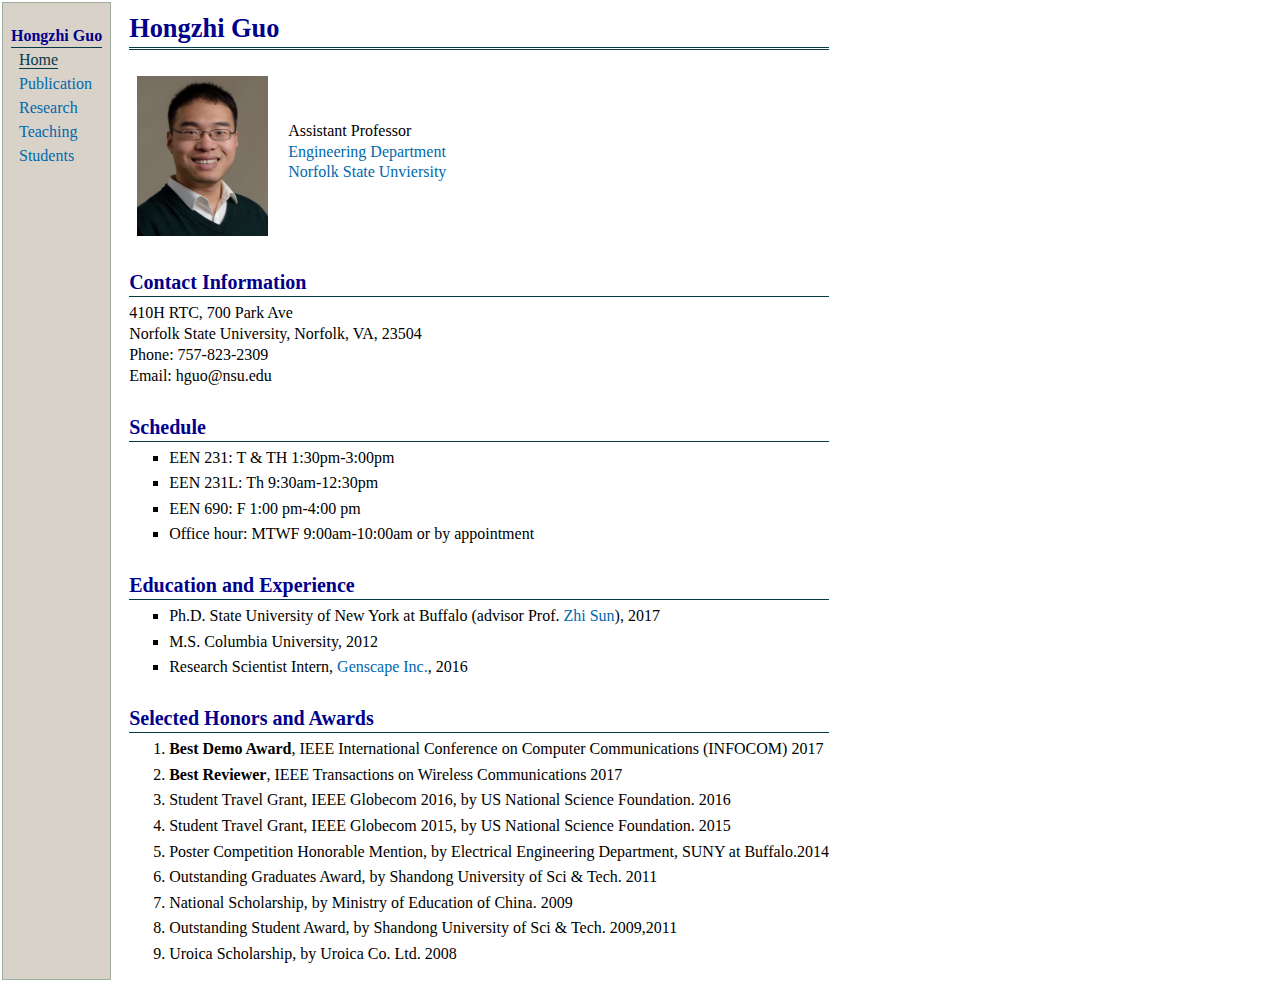
<file: index.html>
<!DOCTYPE html PUBLIC "-//W3C//DTD XHTML 1.1//EN"
  "http://www.w3.org/TR/xhtml11/DTD/xhtml11.dtd">
<html xmlns="http://www.w3.org/1999/xhtml" xml:lang="en">
<head>
<meta name="generator" content="jemdoc, see http://jemdoc.jaboc.net/" />
<meta http-equiv="Content-Type" content="text/html;charset=utf-8" />
<link rel="stylesheet" href="jemdoc.css" type="text/css" />
<title>Hongzhi Guo</title>
</head>
<body>
<table summary="Table for page layout." id="tlayout">
<tr valign="top">
<td id="layout-menu">
<div class="menu-category">Hongzhi Guo</div>
<div class="menu-item"><a href="index.html" class="current">Home</a></div>
<div class="menu-item"><a href="publications.html">Publication</a></div>
<div class="menu-item"><a href="research.html">Research</a></div>
<div class="menu-item"><a href="teaching.html">Teaching</a></div>
<div class="menu-item"><a href="students.html">Students</a></div>
</td>
<td id="layout-content">
<div id="toptitle">
<h1>Hongzhi Guo</h1>
</div>
<table class="imgtable"><tr><td>
<img src="hg.jpg" alt="alt text" width="131px" height="160px" />&nbsp;</td>
<td align="left"><p>Assistant Professor <br />
<a href="https://www.nsu.edu/engineering">Engineering Department</a> <br />
<a href="https://www.nsu.edu/">Norfolk State Unviersity</a><br /></p>
</td></tr></table>
<h2>Contact Information</h2>
<p>410H RTC, 700 Park Ave<br />
Norfolk State University, Norfolk, VA, 23504<br /> 
Phone: 757-823-2309 <br />
Email: hguo@nsu.edu <br /></p>
<h2>Schedule</h2>
<ul>
<li><p>EEN 231: T &amp; TH 1:30pm-3:00pm</p>
</li>
<li><p>EEN 231L: Th 9:30am-12:30pm</p>
</li>
<li><p>EEN 690: F 1:00 pm-4:00 pm</p>
</li>
<li><p>Office hour: MTWF 9:00am-10:00am or by appointment</p>
</li>
</ul>
<h2>Education and Experience</h2>
<ul>
<li><p>Ph.D. State University of New York at Buffalo (advisor Prof. <a href="http://www.acsu.buffalo.edu/~zhisun/">Zhi Sun</a>), 2017</p>
</li>
<li><p>M.S. Columbia University, 2012</p>
</li>
<li><p>Research Scientist Intern, <a href="http://www.genscape.com/">Genscape Inc.</a>, 2016</p>
</li>
</ul>
<h2>Selected Honors and Awards</h2>
<ol>
<li><p><b>Best Demo Award</b>, IEEE International Conference on Computer Communications (INFOCOM) 2017</p>
</li>
<li><p><b>Best Reviewer</b>, IEEE Transactions on Wireless Communications 2017</p>
</li>
<li><p>Student Travel Grant, IEEE Globecom 2016, by US National Science Foundation. 2016</p>
</li>
<li><p>Student Travel Grant, IEEE Globecom 2015, by US National Science Foundation. 2015</p>
</li>
<li><p>Poster Competition Honorable Mention, by Electrical Engineering Department, SUNY at Buffalo.2014</p>
</li>
<li><p>Outstanding Graduates Award,  by Shandong University of Sci &amp; Tech. 2011</p>
</li>
<li><p>National Scholarship,  by Ministry of Education of China. 2009</p>
</li>
<li><p>Outstanding Student Award,  by Shandong University of Sci &amp; Tech. 2009,2011</p>
</li>
<li><p>Uroica Scholarship,  by Uroica Co. Ltd.  2008 </p>
</li>
</ol>
</td>
</tr>
</table>
</body>
</html>
</file>
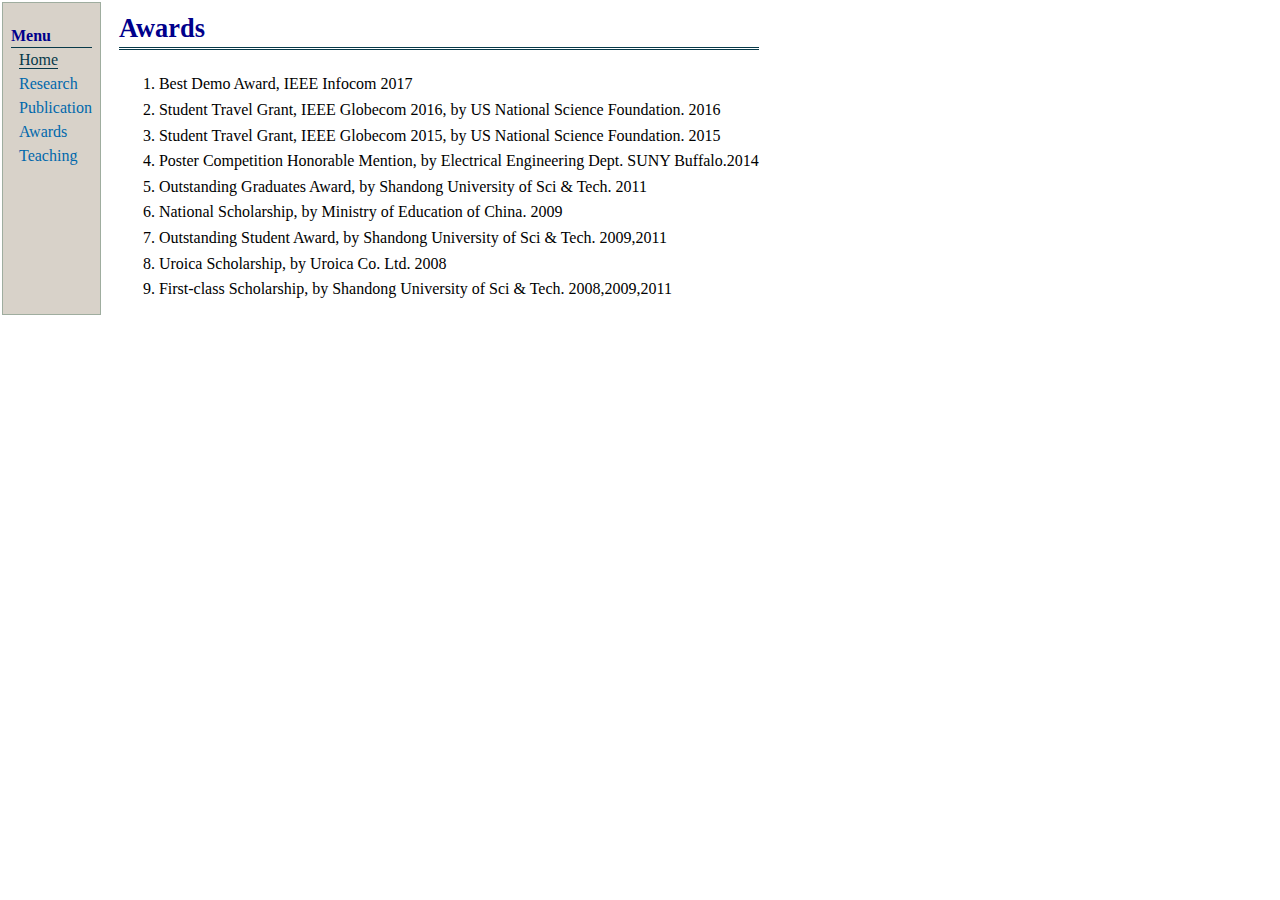
<file: awards.html>
<!DOCTYPE html PUBLIC "-//W3C//DTD XHTML 1.1//EN"
  "http://www.w3.org/TR/xhtml11/DTD/xhtml11.dtd">
<html xmlns="http://www.w3.org/1999/xhtml" xml:lang="en">
<head>
<meta name="generator" content="jemdoc, see http://jemdoc.jaboc.net/" />
<meta http-equiv="Content-Type" content="text/html;charset=utf-8" />
<link rel="stylesheet" href="jemdoc.css" type="text/css" />
<title>Awards</title>
</head>
<body>
<table summary="Table for page layout." id="tlayout">
<tr valign="top">
<td id="layout-menu">
<div class="menu-category">Menu</div>
<div class="menu-item"><a href="index.html" class="current">Home</a></div>
<div class="menu-item"><a href="research.html">Research</a></div>
<div class="menu-item"><a href="publications.html">Publication</a></div>
<div class="menu-item"><a href="awards.html">Awards</a></div>
<div class="menu-item"><a href="teaching.html">Teaching</a></div>
</td>
<td id="layout-content">
<div id="toptitle">
<h1>Awards</h1>
</div>
<ol>
<li><p>Best Demo Award, IEEE Infocom 2017</p>
</li>
<li><p>Student Travel Grant, IEEE Globecom 2016, by US National Science Foundation. 2016</p>
</li>
<li><p>Student Travel Grant, IEEE Globecom 2015, by US National Science Foundation. 2015</p>
</li>
<li><p>Poster Competition Honorable Mention, by Electrical Engineering Dept. SUNY Buffalo.2014</p>
</li>
<li><p>Outstanding Graduates Award,  by Shandong University of Sci &amp; Tech. 2011</p>
</li>
<li><p>National Scholarship,  by Ministry of Education of China. 2009</p>
</li>
<li><p>Outstanding Student Award,  by Shandong University of Sci &amp; Tech. 2009,2011</p>
</li>
<li><p>Uroica Scholarship,  by Uroica Co. Ltd.  2008</p>
</li>
<li><p>First-class Scholarship,  by Shandong University of Sci &amp; Tech. 2008,2009,2011</p>
</li>
</ol>
</td>
</tr>
</table>
</body>
</html>
</file>
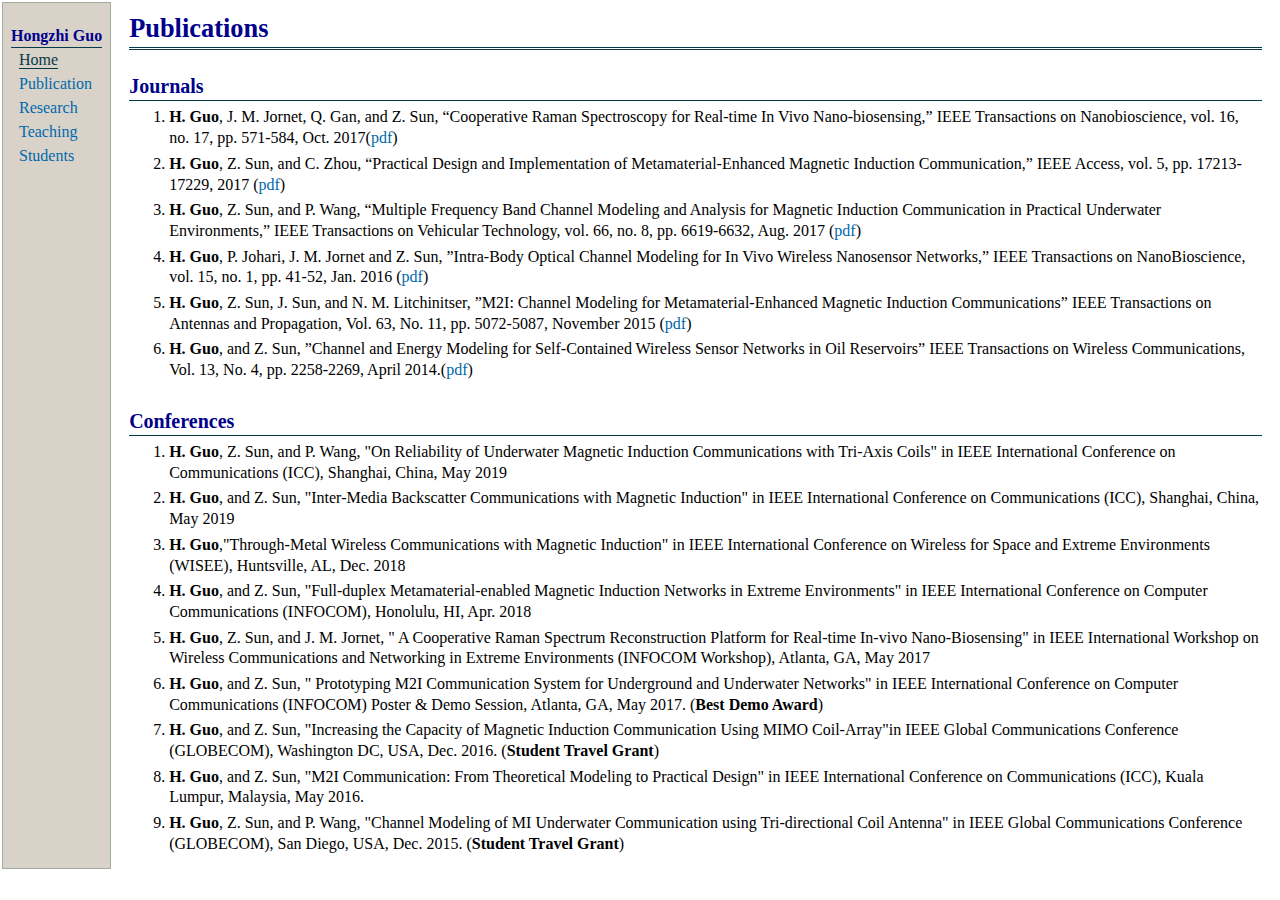
<file: publications.html>
<!DOCTYPE html PUBLIC "-//W3C//DTD XHTML 1.1//EN"
  "http://www.w3.org/TR/xhtml11/DTD/xhtml11.dtd">
<html xmlns="http://www.w3.org/1999/xhtml" xml:lang="en">
<head>
<meta name="generator" content="jemdoc, see http://jemdoc.jaboc.net/" />
<meta http-equiv="Content-Type" content="text/html;charset=utf-8" />
<link rel="stylesheet" href="jemdoc.css" type="text/css" />
<title>Publications</title>
</head>
<body>
<table summary="Table for page layout." id="tlayout">
<tr valign="top">
<td id="layout-menu">
<div class="menu-category">Hongzhi Guo</div>
<div class="menu-item"><a href="index.html" class="current">Home</a></div>
<div class="menu-item"><a href="publications.html">Publication</a></div>
<div class="menu-item"><a href="research.html">Research</a></div>
<div class="menu-item"><a href="teaching.html">Teaching</a></div>
<div class="menu-item"><a href="students.html">Students</a></div>
</td>
<td id="layout-content">
<div id="toptitle">
<h1>Publications</h1>
</div>
<h2>Journals</h2>
<ol>
<li><p><b>H. Guo</b>, J. M. Jornet, Q. Gan, and Z. Sun, “Cooperative Raman Spectroscopy for Real-time In Vivo Nano-biosensing,” IEEE Transactions on Nanobioscience, vol. 16, no. 17, pp. 571-584, Oct. 2017(<a href="hg_2017e.pdf">pdf</a>)</p>
</li>
<li><p><b>H. Guo</b>, Z. Sun, and C. Zhou, “Practical Design and Implementation of Metamaterial-Enhanced Magnetic Induction Communication,” IEEE Access, vol. 5, pp. 17213-17229, 2017 (<a href="hg_2017d.pdf">pdf</a>)</p>
</li>
<li><p><b>H. Guo</b>, Z. Sun, and P. Wang, “Multiple Frequency Band Channel Modeling and Analysis for Magnetic Induction Communication in Practical Underwater Environments,” IEEE Transactions on Vehicular Technology, vol. 66, no. 8, pp. 6619-6632, Aug. 2017 (<a href="hg_2017a.pdf">pdf</a>)</p>
</li>
<li><p><b>H. Guo</b>, P. Johari, J. M. Jornet and Z. Sun, ”Intra-Body Optical Channel Modeling for In Vivo Wireless Nanosensor Networks,” IEEE Transactions on NanoBioscience, vol. 15, no. 1, pp. 41-52, Jan. 2016 (<a href="hg_2016a.pdf">pdf</a>)</p>
</li>
<li><p><b>H. Guo</b>, Z. Sun, J. Sun, and N. M. Litchinitser, ”M2I: Channel Modeling for Metamaterial-Enhanced Magnetic Induction Communications” IEEE Transactions on Antennas and Propagation, Vol. 63, No. 11, pp. 5072-5087, November 2015 (<a href="hg_2015b.pdf">pdf</a>)</p>
</li>
<li><p><b>H. Guo</b>, and Z. Sun, ”Channel and Energy Modeling for Self-Contained Wireless Sensor Networks in Oil Reservoirs” IEEE Transactions on Wireless Communications, Vol. 13, No. 4, pp. 2258-2269, April 2014.(<a href="hg_2014a.pdf">pdf</a>)</p>
</li>
</ol>
<h2>Conferences</h2>
<ol>
<li><p><b>H. Guo</b>, Z. Sun, and P. Wang, "On Reliability of Underwater Magnetic Induction Communications with Tri-Axis Coils" in  IEEE International Conference on Communications (ICC), Shanghai, China, May 2019</p>
</li>
<li><p><b>H. Guo</b>, and Z. Sun, "Inter-Media Backscatter Communications with Magnetic Induction" in  IEEE International Conference on Communications (ICC), Shanghai, China, May 2019</p>
</li>
<li><p><b>H. Guo</b>,"Through-Metal Wireless Communications with Magnetic Induction" in IEEE International Conference on Wireless for Space and Extreme Environments (WISEE), Huntsville, AL, Dec. 2018</p>
</li>
<li><p><b>H. Guo</b>, and Z. Sun, "Full-duplex Metamaterial-enabled Magnetic Induction Networks in Extreme Environments" in IEEE International Conference on Computer Communications (INFOCOM), Honolulu, HI,  Apr. 2018</p>
</li>
<li><p><b>H. Guo</b>, Z. Sun, and J. M. Jornet, " A Cooperative Raman Spectrum Reconstruction Platform for Real-time In-vivo Nano-Biosensing" in IEEE International Workshop on Wireless Communications and Networking in Extreme Environments (INFOCOM Workshop), Atlanta, GA, May 2017</p>
</li>
<li><p><b>H. Guo</b>, and Z. Sun, " Prototyping M2I Communication System for Underground and Underwater Networks" in IEEE International Conference on Computer Communications (INFOCOM) Poster & Demo Session, Atlanta, GA, May 2017. (<b>Best Demo Award</b>) </p>
</li>
<li><p><b>H. Guo</b>, and Z. Sun, "Increasing the Capacity of Magnetic Induction Communication Using MIMO Coil-Array"in IEEE Global Communications Conference (GLOBECOM), Washington DC, USA, Dec. 2016. (<b>Student Travel Grant</b>) </p>
</li>
<li><p><b>H. Guo</b>, and Z. Sun, "M2I Communication: From Theoretical Modeling to Practical Design" in IEEE International Conference on Communications (ICC), Kuala Lumpur, Malaysia, May 2016.</p>
</li>
<li><p><b>H. Guo</b>, Z. Sun, and P. Wang, "Channel Modeling of MI Underwater Communication using Tri-directional Coil Antenna" in IEEE Global Communications Conference (GLOBECOM), San Diego, USA, Dec. 2015. (<b>Student Travel Grant</b>) </p>
</li>
</ol>
</td>
</tr>
</table>
</body>
</html>
</file>
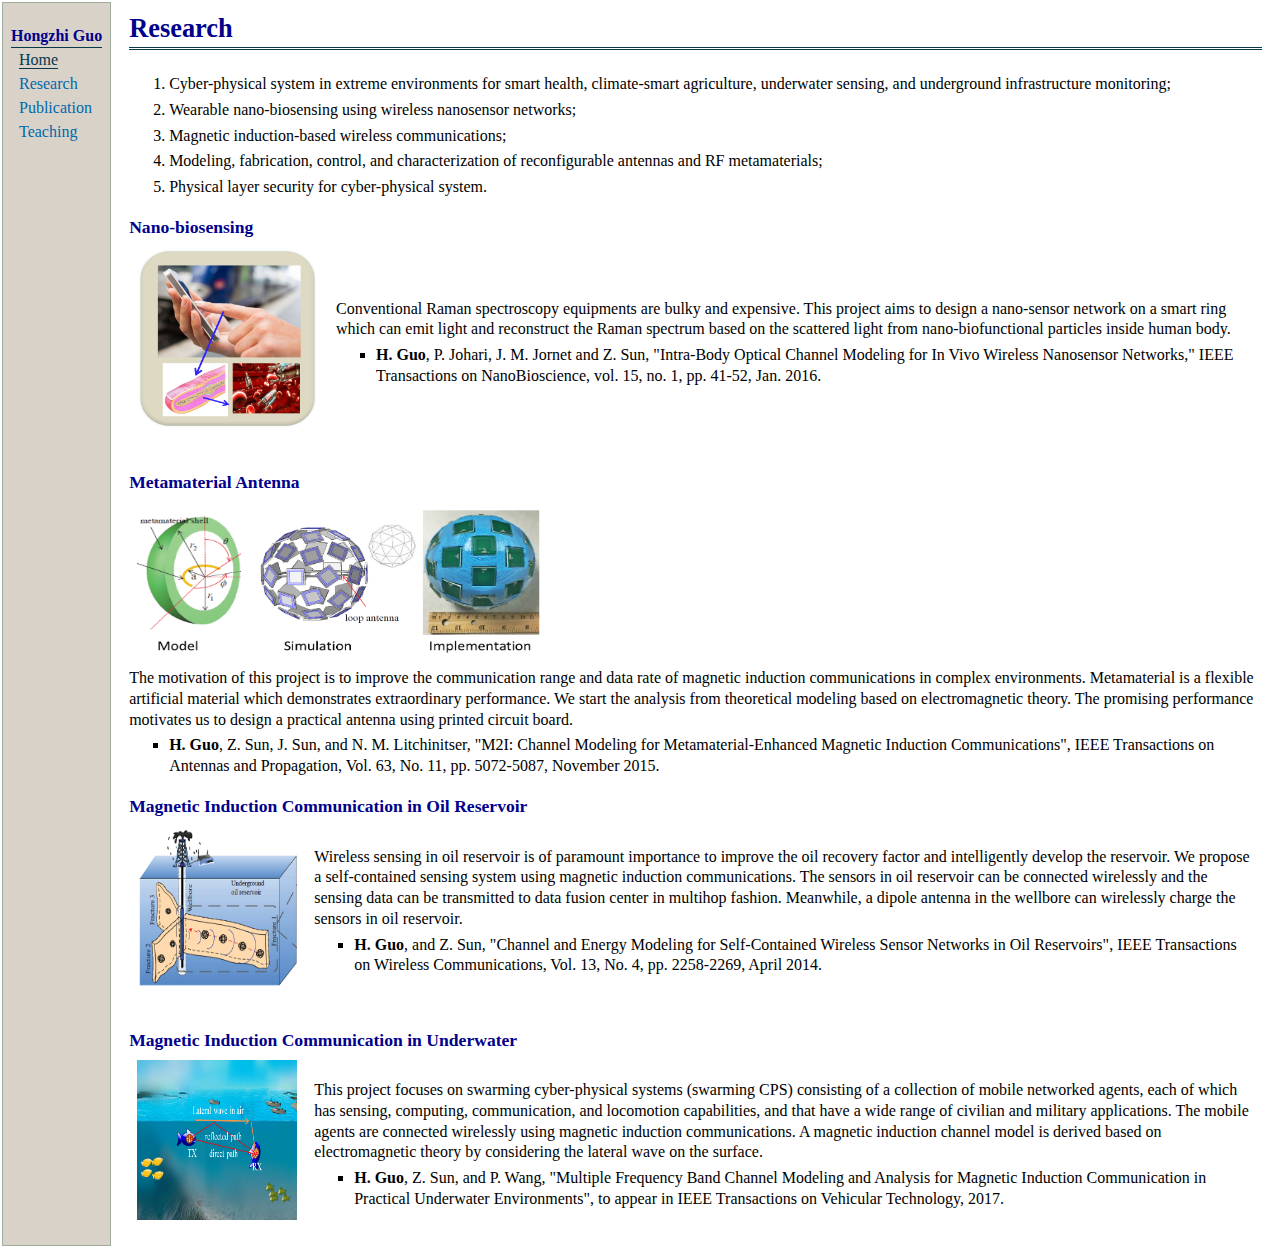
<file: research.html>
<!DOCTYPE html PUBLIC "-//W3C//DTD XHTML 1.1//EN"
  "http://www.w3.org/TR/xhtml11/DTD/xhtml11.dtd">
<html xmlns="http://www.w3.org/1999/xhtml" xml:lang="en">
<head>
<meta name="generator" content="jemdoc, see http://jemdoc.jaboc.net/" />
<meta http-equiv="Content-Type" content="text/html;charset=utf-8" />
<link rel="stylesheet" href="jemdoc.css" type="text/css" />
<title>Research</title>
</head>
<body>
<table summary="Table for page layout." id="tlayout">
<tr valign="top">
<td id="layout-menu">
<div class="menu-category">Hongzhi Guo</div>
<div class="menu-item"><a href="index.html" class="current">Home</a></div>
<div class="menu-item"><a href="research.html">Research</a></div>
<div class="menu-item"><a href="publications.html">Publication</a></div>
<div class="menu-item"><a href="teaching.html">Teaching</a></div>
</td>
<td id="layout-content">
<div id="toptitle">
<h1>Research</h1>
</div>
<ol>
<li><p>Cyber-physical system in extreme environments for smart health, climate-smart agriculture, underwater sensing, and underground infrastructure monitoring;</p>
</li>
<li><p>Wearable nano-biosensing using wireless nanosensor networks;</p>
</li>
<li><p>Magnetic induction-based wireless communications;</p>
</li>
<li><p>Modeling, fabrication, control, and characterization of reconfigurable antennas and RF metamaterials;</p>
</li>
<li><p>Physical layer security for cyber-physical system.</p>
</li>
</ol>
<h3>Nano-biosensing </h3>
<table class="imgtable"><tr><td>
<img src="intra_body.png" alt="alt text" width="181px" height="181px" />&nbsp;</td>
<td align="left"><p>Conventional Raman spectroscopy equipments are bulky and expensive. This project aims to design a nano-sensor network on a smart ring which can emit light and reconstruct the Raman spectrum based on the scattered light from nano-biofunctional particles inside human body. 
<br /></p>
<ul>
<li><p><b>H. Guo</b>, P. Johari, J. M. Jornet and Z. Sun, "Intra-Body Optical Channel Modeling for In Vivo Wireless Nanosensor Networks," IEEE Transactions on NanoBioscience, vol. 15, no. 1, pp. 41-52, Jan. 2016.</p>
</li>
</ul>
</td></tr></table>
<h3>Metamaterial Antenna</h3>
<table class="imgtable"><tr><td>
<img src="meta.png" alt="alt text" width="451px" height="160px" />&nbsp;</td>
<td align="left"></td></tr></table>
<p>The motivation of this project is to improve the communication range and data rate of magnetic induction communications in complex environments. Metamaterial is a flexible artificial material which demonstrates extraordinary performance. We start the analysis from theoretical modeling based on electromagnetic theory. The promising performance motivates us to design a practical antenna using printed circuit board.  
<br /></p>
<ul>
<li><p><b>H. Guo</b>, Z. Sun, J. Sun, and N. M. Litchinitser, "M2I: Channel Modeling for Metamaterial-Enhanced Magnetic Induction Communications", IEEE Transactions on Antennas and Propagation, Vol. 63, No. 11, pp. 5072-5087, November 2015. </p>
</li>
</ul>
<h3>Magnetic Induction Communication in Oil Reservoir</h3>
<table class="imgtable"><tr><td>
<img src="OIL.png" alt="alt text" width="160px" height="160px" />&nbsp;</td>
<td align="left"><p>Wireless sensing in oil reservoir is of paramount importance to improve the oil recovery factor and intelligently develop the reservoir. We propose a self-contained sensing system using magnetic induction communications. The sensors in oil reservoir can be connected wirelessly and the sensing data can be transmitted to data fusion center in multihop fashion. Meanwhile, a dipole antenna in the wellbore can wirelessly charge the sensors in oil reservoir.   
<br /></p>
<ul>
<li><p><b>H. Guo</b>, and Z. Sun, "Channel and Energy Modeling for Self-Contained Wireless Sensor Networks in Oil Reservoirs", IEEE Transactions on Wireless Communications, Vol. 13, No. 4, pp. 2258-2269, April 2014. </p>
</li>
</ul>
</td></tr></table>
<h3>Magnetic Induction Communication in Underwater</h3>
<table class="imgtable"><tr><td>
<img src="underwater.png" alt="alt text" width="160px" height="160px" />&nbsp;</td>
<td align="left"><p>This project focuses on swarming cyber-physical systems (swarming CPS) consisting of a collection of mobile networked agents, each of which has sensing, computing, communication, and locomotion capabilities, and that have a wide range of civilian and military applications. The mobile agents are connected wirelessly using magnetic induction communications. A  magnetic induction channel model is derived based on electromagnetic theory by considering the lateral wave on the surface.    
<br /></p>
<ul>
<li><p><b>H. Guo</b>, Z. Sun, and P. Wang, "Multiple Frequency Band Channel Modeling and Analysis for Magnetic Induction Communication in Practical Underwater Environments", to appear in IEEE Transactions on Vehicular Technology, 2017. </p>
</li>
</ul>
</td></tr></table>
</td>
</tr>
</table>
</body>
</html>
</file>
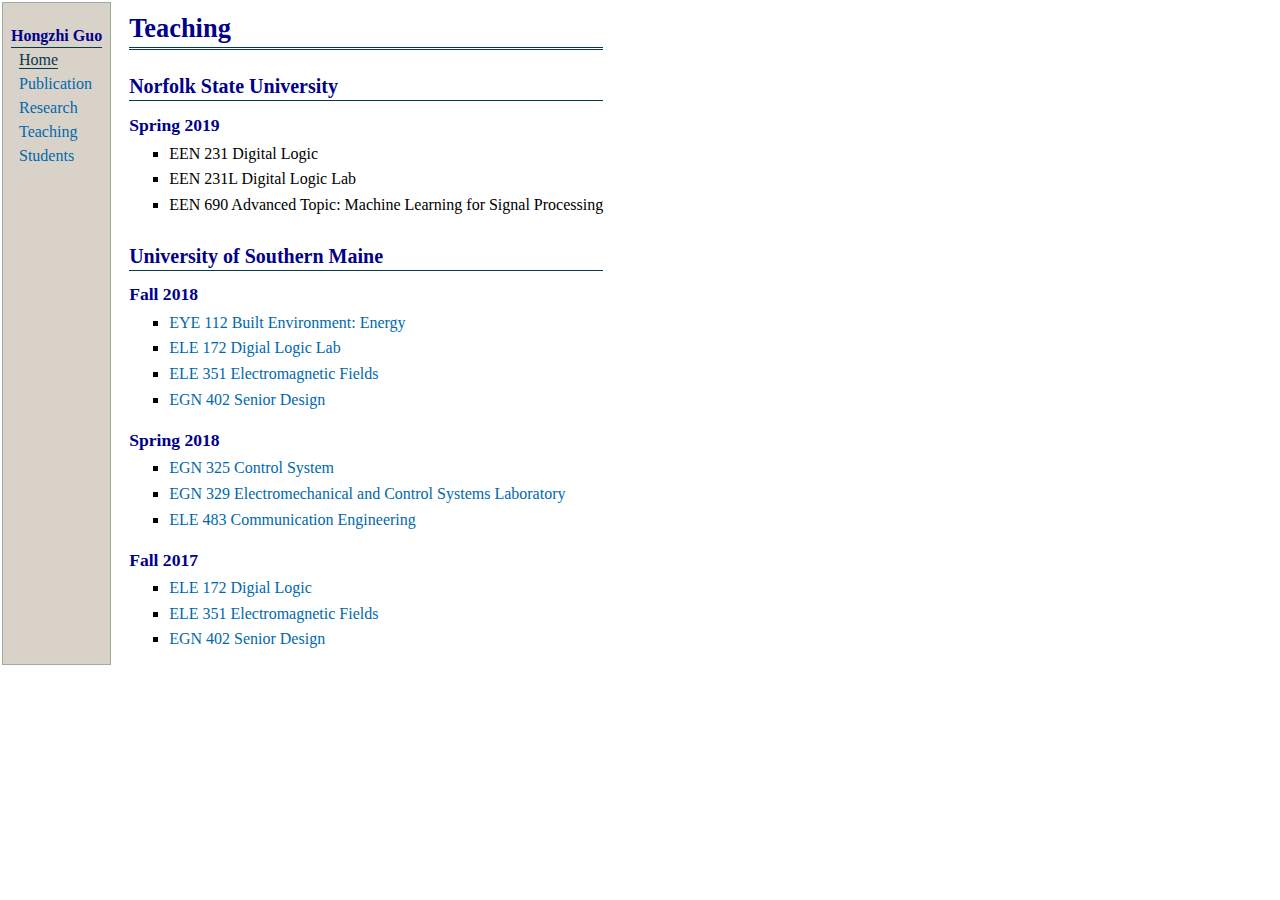
<file: teaching.html>
<!DOCTYPE html PUBLIC "-//W3C//DTD XHTML 1.1//EN"
  "http://www.w3.org/TR/xhtml11/DTD/xhtml11.dtd">
<html xmlns="http://www.w3.org/1999/xhtml" xml:lang="en">
<head>
<meta name="generator" content="jemdoc, see http://jemdoc.jaboc.net/" />
<meta http-equiv="Content-Type" content="text/html;charset=utf-8" />
<link rel="stylesheet" href="jemdoc.css" type="text/css" />
<title>Teaching</title>
</head>
<body>
<table summary="Table for page layout." id="tlayout">
<tr valign="top">
<td id="layout-menu">
<div class="menu-category">Hongzhi Guo</div>
<div class="menu-item"><a href="index.html" class="current">Home</a></div>
<div class="menu-item"><a href="publications.html">Publication</a></div>
<div class="menu-item"><a href="research.html">Research</a></div>
<div class="menu-item"><a href="teaching.html">Teaching</a></div>
<div class="menu-item"><a href="students.html">Students</a></div>
</td>
<td id="layout-content">
<div id="toptitle">
<h1>Teaching</h1>
</div>
<h2>Norfolk State University</h2>
<h3>Spring 2019</h3>
<ul>
<li><p>EEN 231 Digital Logic</p>
</li>
<li><p>EEN 231L Digital Logic Lab</p>
</li>
<li><p>EEN 690 Advanced Topic: Machine Learning for Signal Processing </p>
</li>
</ul>
<h2>University of Southern Maine</h2>
<h3>Fall 2018</h3>
<ul>
<li><p><a href="schedule.pdf">EYE 112 Built Environment: Energy</a></p>
</li>
<li><p><a href="usm172f18.html">ELE 172 Digial Logic Lab</a></p>
</li>
<li><p><a href="usm351f18.html">ELE 351 Electromagnetic Fields</a></p>
</li>
<li><p><a href="usm402f18.html">EGN 402 Senior Design</a></p>
</li>
</ul>
<h3>Spring 2018</h3>
<ul>
<li><p><a href="usm325s18.html">EGN 325 Control System</a></p>
</li>
<li><p><a href="usm329s18.html">EGN 329 Electromechanical and Control Systems Laboratory</a></p>
</li>
<li><p><a href="usm483s18.html">ELE 483 Communication Engineering</a></p>
</li>
</ul>
<h3>Fall 2017</h3>
<ul>
<li><p><a href="usm172f17.html">ELE 172 Digial Logic</a></p>
</li>
<li><p><a href="usm351f17.html">ELE 351 Electromagnetic Fields</a></p>
</li>
<li><p><a href="usm402f17.html">EGN 402 Senior Design</a></p>
</li>
</ul>
</td>
</tr>
</table>
</body>
</html>
</file>
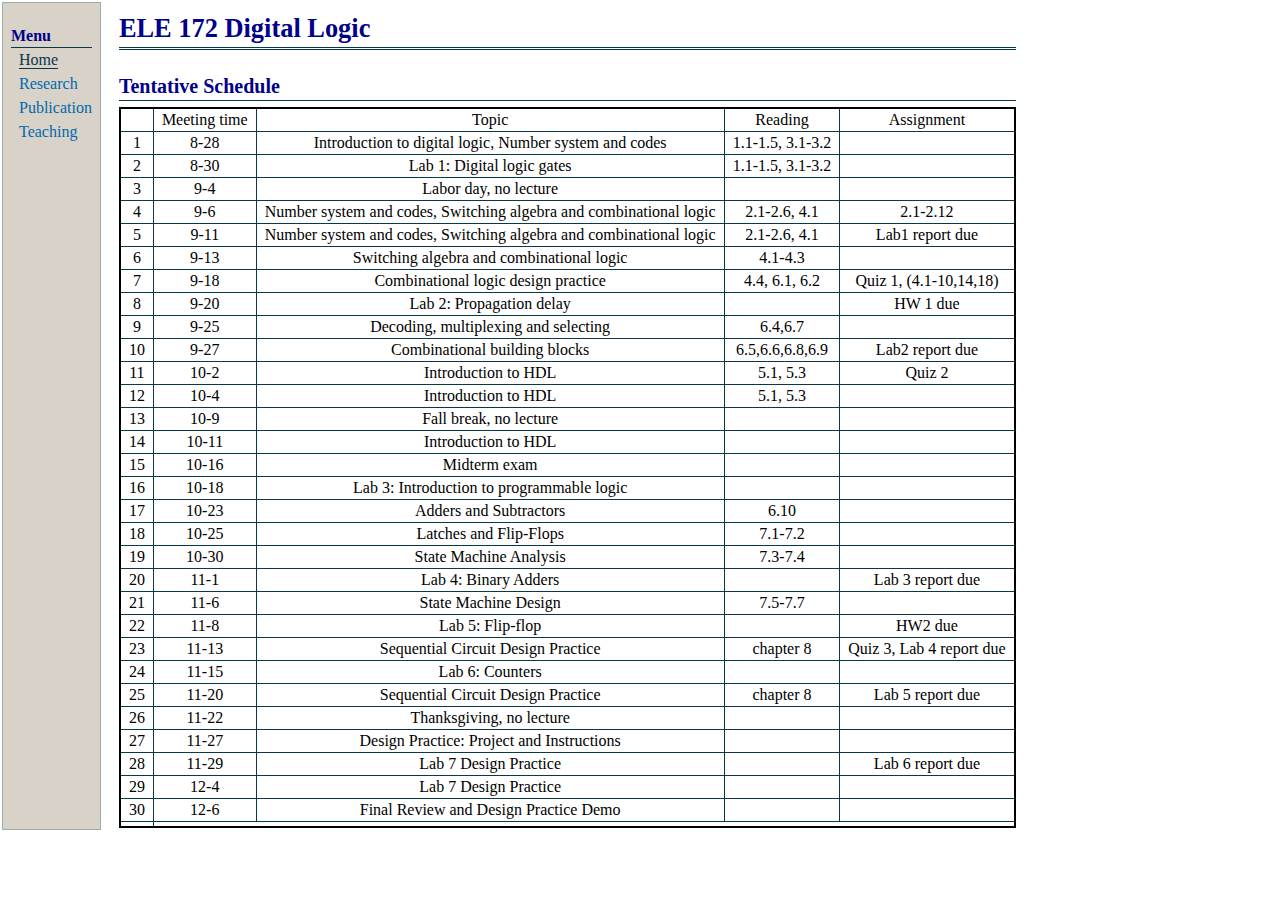
<file: usm172f17.html>
<!DOCTYPE html PUBLIC "-//W3C//DTD XHTML 1.1//EN"
  "http://www.w3.org/TR/xhtml11/DTD/xhtml11.dtd">
<html xmlns="http://www.w3.org/1999/xhtml" xml:lang="en">
<head>
<meta name="generator" content="jemdoc, see http://jemdoc.jaboc.net/" />
<meta http-equiv="Content-Type" content="text/html;charset=utf-8" />
<link rel="stylesheet" href="jemdoc.css" type="text/css" />
<title>ELE 172 Digital Logic</title>
</head>
<body>
<table summary="Table for page layout." id="tlayout">
<tr valign="top">
<td id="layout-menu">
<div class="menu-category">Menu</div>
<div class="menu-item"><a href="index.html" class="current">Home</a></div>
<div class="menu-item"><a href="research.html">Research</a></div>
<div class="menu-item"><a href="publications.html">Publication</a></div>
<div class="menu-item"><a href="teaching.html">Teaching</a></div>
</td>
<td id="layout-content">
<div id="toptitle">
<h1>ELE 172 Digital Logic</h1>
</div>
<h2>Tentative Schedule</h2>
<table id="Schedule">
<tr class="r1"><td class="c1"></td><td class="c2">Meeting time  </td><td class="c3"> Topic </td><td class="c4">  Reading</td><td class="c5">Assignment</td></tr>
<tr class="r2"><td class="c1">1</td><td class="c2">8-28 </td><td class="c3"> Introduction to digital logic, Number system and codes</td><td class="c4"> 1.1-1.5, 3.1-3.2</td><td class="c5">   </td></tr>
<tr class="r3"><td class="c1">2</td><td class="c2">8-30 </td><td class="c3"> Lab 1: Digital logic gates</td><td class="c4"> 1.1-1.5, 3.1-3.2  </td><td class="c5"> </td></tr>
<tr class="r4"><td class="c1">3</td><td class="c2">9-4  </td><td class="c3">  Labor day, no lecture </td><td class="c4">  </td><td class="c5">  </td></tr>
<tr class="r5"><td class="c1">4</td><td class="c2">9-6  </td><td class="c3"> Number system and codes, Switching algebra and combinational logic</td><td class="c4"> 2.1-2.6, 4.1 </td><td class="c5"> 2.1-2.12</td></tr>
<tr class="r6"><td class="c1"> 5</td><td class="c2">9-11 </td><td class="c3"> Number system and codes, Switching algebra and combinational logic </td><td class="c4"> 2.1-2.6, 4.1  </td><td class="c5">  Lab1 report due </td></tr>
<tr class="r7"><td class="c1">    6</td><td class="c2">9-13  </td><td class="c3">  Switching algebra and combinational logic  </td><td class="c4"> 4.1-4.3</td><td class="c5">  </td></tr>
<tr class="r8"><td class="c1"> 7</td><td class="c2">9-18  </td><td class="c3">  Combinational logic design practice </td><td class="c4"> 4.4, 6.1, 6.2 </td><td class="c5"> Quiz 1, (4.1-10,14,18) </td></tr>
<tr class="r9"><td class="c1"> 8</td><td class="c2">9-20  </td><td class="c3">  Lab 2: Propagation delay </td><td class="c4">  </td><td class="c5"> HW 1 due </td></tr>
<tr class="r10"><td class="c1">9</td><td class="c2">9-25  </td><td class="c3"> Decoding, multiplexing and selecting </td><td class="c4">  6.4,6.7  </td><td class="c5">  </td></tr>
<tr class="r11"><td class="c1">10</td><td class="c2">9-27  </td><td class="c3"> Combinational building blocks  </td><td class="c4"> 6.5,6.6,6.8,6.9 </td><td class="c5"> Lab2 report due</td></tr>
<tr class="r12"><td class="c1">11</td><td class="c2">10-2  </td><td class="c3"> Introduction to HDL  </td><td class="c4"> 5.1, 5.3</td><td class="c5"> Quiz 2 </td></tr>
<tr class="r13"><td class="c1">12</td><td class="c2">10-4  </td><td class="c3"> Introduction to HDL   </td><td class="c4">5.1, 5.3 </td><td class="c5">  </td></tr>
<tr class="r14"><td class="c1">13</td><td class="c2">10-9  </td><td class="c3"> Fall break, no lecture  </td><td class="c4">  </td><td class="c5">  </td></tr>
<tr class="r15"><td class="c1">14</td><td class="c2">10-11  </td><td class="c3"> Introduction to HDL  </td><td class="c4">  </td><td class="c5">  </td></tr>
<tr class="r16"><td class="c1">15</td><td class="c2">10-16  </td><td class="c3"> Midterm exam  </td><td class="c4">  </td><td class="c5">  </td></tr>
<tr class="r17"><td class="c1">16</td><td class="c2">10-18  </td><td class="c3"> Lab 3: Introduction to programmable logic  </td><td class="c4">   </td><td class="c5">  </td></tr>
<tr class="r18"><td class="c1">17</td><td class="c2">10-23  </td><td class="c3"> Adders and Subtractors  </td><td class="c4"> 6.10 </td><td class="c5">  </td></tr>
<tr class="r19"><td class="c1">18</td><td class="c2">10-25  </td><td class="c3"> Latches and Flip-Flops  </td><td class="c4"> 7.1-7.2 </td><td class="c5">  </td></tr>
<tr class="r20"><td class="c1">19</td><td class="c2">10-30  </td><td class="c3"> State Machine Analysis  </td><td class="c4"> 7.3-7.4  </td><td class="c5"> </td></tr>
<tr class="r21"><td class="c1"> 20</td><td class="c2">11-1  </td><td class="c3">  Lab 4: Binary Adders </td><td class="c4"> </td><td class="c5"> Lab 3 report due </td></tr>
<tr class="r22"><td class="c1">21</td><td class="c2">11-6  </td><td class="c3">  State Machine Design </td><td class="c4"> 7.5-7.7 </td><td class="c5">  </td></tr>
<tr class="r23"><td class="c1">22</td><td class="c2">11-8  </td><td class="c3">  Lab 5: Flip-flop </td><td class="c4">  </td><td class="c5"> HW2 due </td></tr>
<tr class="r24"><td class="c1">23</td><td class="c2">11-13  </td><td class="c3"> Sequential Circuit Design Practice  </td><td class="c4"> chapter 8 </td><td class="c5"> Quiz 3, Lab 4 report due </td></tr>
<tr class="r25"><td class="c1">24</td><td class="c2">11-15  </td><td class="c3"> Lab 6: Counters </td><td class="c4">   </td><td class="c5"> </td></tr>
<tr class="r26"><td class="c1">25</td><td class="c2">11-20  </td><td class="c3"> Sequential Circuit Design Practice  </td><td class="c4"> chapter 8  </td><td class="c5"> Lab 5 report due </td></tr>
<tr class="r27"><td class="c1">26</td><td class="c2">11-22  </td><td class="c3"> Thanksgiving, no lecture   </td><td class="c4"> </td><td class="c5">   </td></tr>
<tr class="r28"><td class="c1">27</td><td class="c2">11-27  </td><td class="c3"> Design Practice: Project and Instructions  </td><td class="c4">  </td><td class="c5">  </td></tr>
<tr class="r29"><td class="c1">28</td><td class="c2">11-29  </td><td class="c3"> Lab 7 Design Practice  </td><td class="c4">  </td><td class="c5"> Lab 6 report due </td></tr>
<tr class="r30"><td class="c1">29</td><td class="c2">12-4  </td><td class="c3"> Lab 7 Design Practice  </td><td class="c4">  </td><td class="c5">  </td></tr>
<tr class="r31"><td class="c1">30</td><td class="c2">12-6  </td><td class="c3"> Final Review and Design Practice Demo </td><td class="c4">  </td><td class="c5">  </td></tr>
<tr class="r32"><td class="c1">
</td></tr></table>
</td>
</tr>
</table>
</body>
</html>
</file>
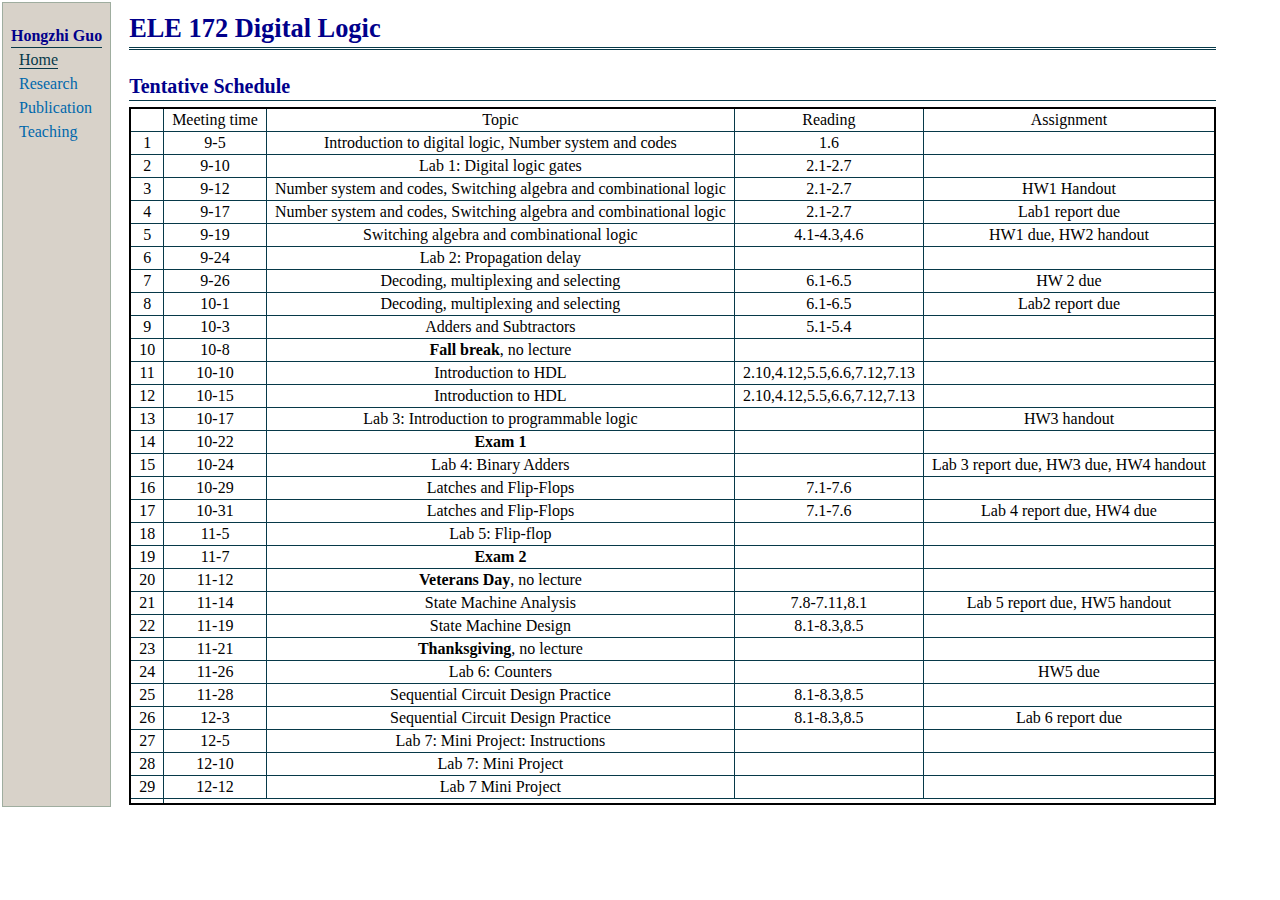
<file: usm172f18.html>
<!DOCTYPE html PUBLIC "-//W3C//DTD XHTML 1.1//EN"
  "http://www.w3.org/TR/xhtml11/DTD/xhtml11.dtd">
<html xmlns="http://www.w3.org/1999/xhtml" xml:lang="en">
<head>
<meta name="generator" content="jemdoc, see http://jemdoc.jaboc.net/" />
<meta http-equiv="Content-Type" content="text/html;charset=utf-8" />
<link rel="stylesheet" href="jemdoc.css" type="text/css" />
<title>ELE 172 Digital Logic</title>
</head>
<body>
<table summary="Table for page layout." id="tlayout">
<tr valign="top">
<td id="layout-menu">
<div class="menu-category">Hongzhi Guo</div>
<div class="menu-item"><a href="index.html" class="current">Home</a></div>
<div class="menu-item"><a href="research.html">Research</a></div>
<div class="menu-item"><a href="publications.html">Publication</a></div>
<div class="menu-item"><a href="teaching.html">Teaching</a></div>
</td>
<td id="layout-content">
<div id="toptitle">
<h1>ELE 172 Digital Logic</h1>
</div>
<h2>Tentative Schedule</h2>
<table id="Schedule">
<tr class="r1"><td class="c1"></td><td class="c2">Meeting time  </td><td class="c3"> Topic </td><td class="c4">  Reading</td><td class="c5">Assignment</td></tr>
<tr class="r2"><td class="c1">1</td><td class="c2">9-5 </td><td class="c3"> Introduction to digital logic, Number system and codes</td><td class="c4"> 1.6</td><td class="c5">   </td></tr>
<tr class="r3"><td class="c1">2</td><td class="c2">9-10 </td><td class="c3"> Lab 1: Digital logic gates</td><td class="c4"> 2.1-2.7 </td><td class="c5"> </td></tr>
<tr class="r4"><td class="c1">3</td><td class="c2">9-12  </td><td class="c3"> Number system and codes, Switching algebra and combinational logic</td><td class="c4"> 2.1-2.7</td><td class="c5"> HW1 Handout</td></tr>
<tr class="r5"><td class="c1"> 4</td><td class="c2">9-17  </td><td class="c3"> Number system and codes, Switching algebra and combinational logic </td><td class="c4"> 2.1-2.7</td><td class="c5"> Lab1 report due </td></tr>
<tr class="r6"><td class="c1">    5</td><td class="c2">9-19 </td><td class="c3">  Switching algebra and combinational logic  </td><td class="c4"> 4.1-4.3,4.6</td><td class="c5"> HW1 due, HW2 handout </td></tr>
<tr class="r7"><td class="c1"> 6</td><td class="c2">9-24  </td><td class="c3">  Lab 2: Propagation delay </td><td class="c4">  </td><td class="c5">  </td></tr>
<tr class="r8"><td class="c1">7</td><td class="c2">9-26   </td><td class="c3"> Decoding, multiplexing and selecting </td><td class="c4">  6.1-6.5 </td><td class="c5"> HW 2 due </td></tr>
<tr class="r9"><td class="c1">8</td><td class="c2">10-1    </td><td class="c3"> Decoding, multiplexing and selecting </td><td class="c4">  6.1-6.5 </td><td class="c5"> Lab2 report due </td></tr>
<tr class="r10"><td class="c1">9</td><td class="c2">10-3  </td><td class="c3">Adders and Subtractors  </td><td class="c4"> 5.1-5.4 </td><td class="c5">  </td></tr>
<tr class="r11"><td class="c1">10</td><td class="c2">10-8 </td><td class="c3"> <b>Fall break</b>, no lecture  </td><td class="c4">  </td><td class="c5">  </td></tr>
<tr class="r12"><td class="c1"> 11</td><td class="c2">10-10  </td><td class="c3"> Introduction to HDL  </td><td class="c4"> 2.10,4.12,5.5,6.6,7.12,7.13</td><td class="c5">  </td></tr>
<tr class="r13"><td class="c1">12</td><td class="c2">10-15  </td><td class="c3"> Introduction to HDL   </td><td class="c4">2.10,4.12,5.5,6.6,7.12,7.13</td><td class="c5">  </td></tr>
<tr class="r14"><td class="c1">13</td><td class="c2">10-17  </td><td class="c3"> Lab 3: Introduction to programmable logic  </td><td class="c4">   </td><td class="c5"> HW3 handout </td></tr>
<tr class="r15"><td class="c1">14</td><td class="c2">10-22  </td><td class="c3"> <b>Exam 1</b>  </td><td class="c4">  </td><td class="c5">  </td></tr>
<tr class="r16"><td class="c1">15</td><td class="c2">10-24  </td><td class="c3">  Lab 4: Binary Adders </td><td class="c4"> </td><td class="c5"> Lab 3 report due, HW3 due, HW4 handout </td></tr>
<tr class="r17"><td class="c1">16</td><td class="c2">10-29  </td><td class="c3"> Latches and Flip-Flops  </td><td class="c4"> 7.1-7.6 </td><td class="c5">  </td></tr>
<tr class="r18"><td class="c1">17</td><td class="c2">10-31  </td><td class="c3"> Latches and Flip-Flops  </td><td class="c4"> 7.1-7.6 </td><td class="c5"> Lab 4 report due, HW4 due </td></tr>
<tr class="r19"><td class="c1">18</td><td class="c2">11-5   </td><td class="c3">  Lab 5: Flip-flop </td><td class="c4">  </td><td class="c5">  </td></tr>
<tr class="r20"><td class="c1">19</td><td class="c2">11-7  </td><td class="c3"> <b>Exam 2</b>  </td><td class="c4">  </td><td class="c5">  </td></tr>
<tr class="r21"><td class="c1">20</td><td class="c2">11-12  </td><td class="c3"> <b>Veterans Day</b>, no lecture  </td><td class="c4">  </td><td class="c5">  </td></tr>
<tr class="r22"><td class="c1">21</td><td class="c2">11-14  </td><td class="c3"> State Machine Analysis  </td><td class="c4"> 7.8-7.11,8.1  </td><td class="c5"> Lab 5 report due, HW5 handout</td></tr>
<tr class="r23"><td class="c1">22</td><td class="c2">11-19  </td><td class="c3">  State Machine Design </td><td class="c4"> 8.1-8.3,8.5 </td><td class="c5">  </td></tr>
<tr class="r24"><td class="c1">23</td><td class="c2">11-21  </td><td class="c3"> <b>Thanksgiving</b>, no lecture  </td><td class="c4">  </td><td class="c5">  </td></tr>
<tr class="r25"><td class="c1">24</td><td class="c2">11-26  </td><td class="c3"> Lab 6: Counters </td><td class="c4">   </td><td class="c5"> HW5 due </td></tr>
<tr class="r26"><td class="c1">25</td><td class="c2">11-28  </td><td class="c3"> Sequential Circuit Design Practice  </td><td class="c4"> 8.1-8.3,8.5 </td><td class="c5">   </td></tr>
<tr class="r27"><td class="c1">26</td><td class="c2">12-3  </td><td class="c3"> Sequential Circuit Design Practice  </td><td class="c4"> 8.1-8.3,8.5 </td><td class="c5"> Lab 6 report due  </td></tr>
<tr class="r28"><td class="c1">27</td><td class="c2">12-5  </td><td class="c3"> Lab 7: Mini Project: Instructions  </td><td class="c4">  </td><td class="c5">  </td></tr>
<tr class="r29"><td class="c1">28</td><td class="c2">12-10  </td><td class="c3"> Lab 7: Mini Project  </td><td class="c4">  </td><td class="c5"> </td></tr>
<tr class="r30"><td class="c1">29</td><td class="c2">12-12  </td><td class="c3"> Lab 7 Mini Project  </td><td class="c4">  </td><td class="c5">  </td></tr>
<tr class="r31"><td class="c1">
</td></tr></table>
</td>
</tr>
</table>
</body>
</html>
</file>
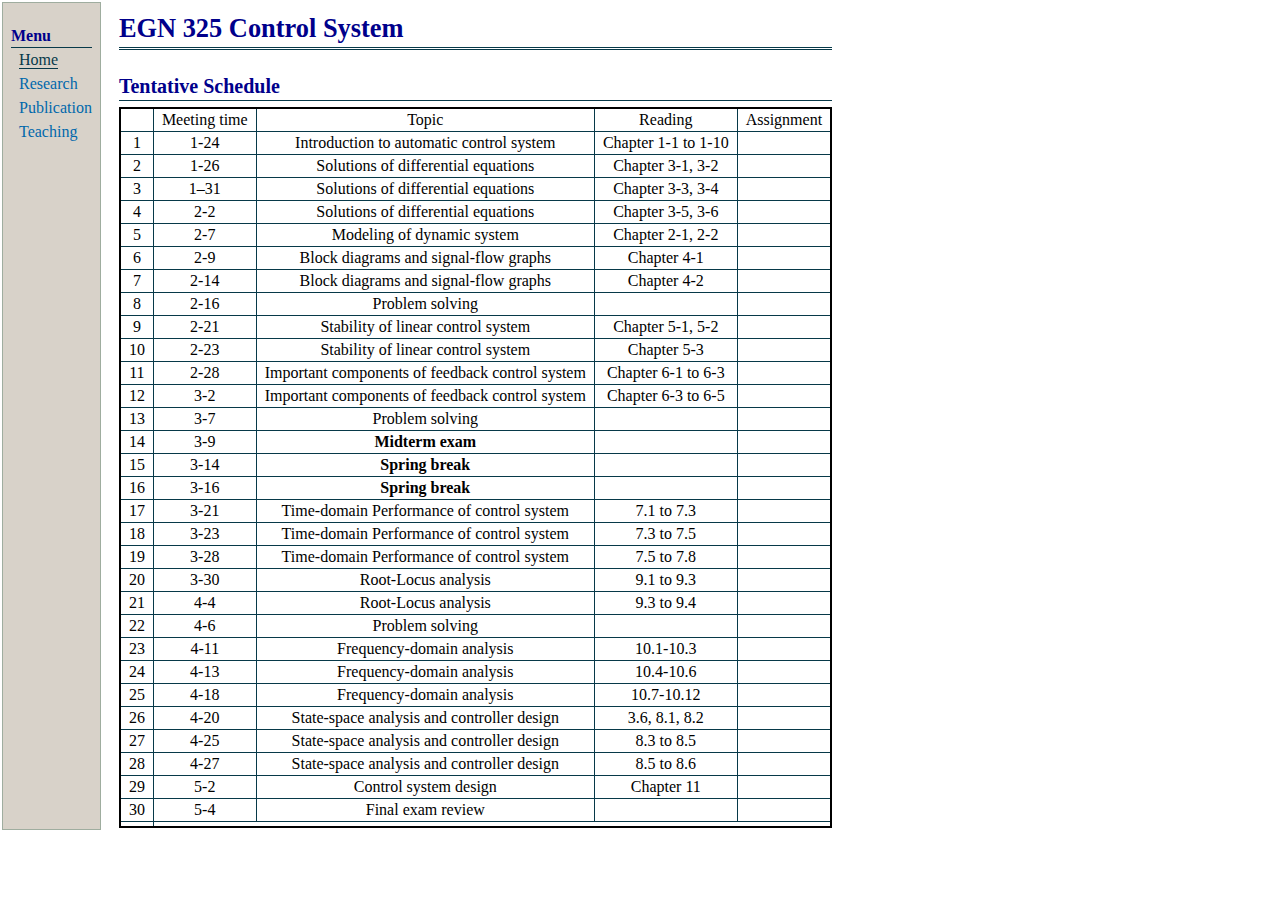
<file: usm325s18.html>
<!DOCTYPE html PUBLIC "-//W3C//DTD XHTML 1.1//EN"
  "http://www.w3.org/TR/xhtml11/DTD/xhtml11.dtd">
<html xmlns="http://www.w3.org/1999/xhtml" xml:lang="en">
<head>
<meta name="generator" content="jemdoc, see http://jemdoc.jaboc.net/" />
<meta http-equiv="Content-Type" content="text/html;charset=utf-8" />
<link rel="stylesheet" href="jemdoc.css" type="text/css" />
<title>EGN 325 Control System</title>
</head>
<body>
<table summary="Table for page layout." id="tlayout">
<tr valign="top">
<td id="layout-menu">
<div class="menu-category">Menu</div>
<div class="menu-item"><a href="index.html" class="current">Home</a></div>
<div class="menu-item"><a href="research.html">Research</a></div>
<div class="menu-item"><a href="publications.html">Publication</a></div>
<div class="menu-item"><a href="teaching.html">Teaching</a></div>
</td>
<td id="layout-content">
<div id="toptitle">
<h1>EGN 325 Control System</h1>
</div>
<h2>Tentative Schedule</h2>
<table id="Schedule">
<tr class="r1"><td class="c1"></td><td class="c2">Meeting time  </td><td class="c3"> Topic </td><td class="c4">  Reading</td><td class="c5">Assignment</td></tr>
<tr class="r2"><td class="c1">1</td><td class="c2">1-24 </td><td class="c3"> Introduction to automatic control system</td><td class="c4"> Chapter 1-1 to 1-10</td><td class="c5">   </td></tr>
<tr class="r3"><td class="c1">2</td><td class="c2">1-26 </td><td class="c3"> Solutions of differential equations</td><td class="c4"> Chapter 3-1, 3-2  </td><td class="c5"> </td></tr>
<tr class="r4"><td class="c1">3</td><td class="c2">1–31  </td><td class="c3"> Solutions of differential equations  </td><td class="c4"> Chapter 3-3, 3-4  </td><td class="c5">  </td></tr>
<tr class="r5"><td class="c1">4</td><td class="c2">2-2 </td><td class="c3"> Solutions of differential equations</td><td class="c4"> Chapter 3-5, 3-6</td><td class="c5"> </td></tr>
<tr class="r6"><td class="c1"> 5</td><td class="c2">2-7 </td><td class="c3"> Modeling of dynamic system </td><td class="c4"> Chapter 2-1, 2-2  </td><td class="c5">   </td></tr>
<tr class="r7"><td class="c1">    6</td><td class="c2">2-9  </td><td class="c3">  Block diagrams and signal-flow graphs </td><td class="c4"> Chapter 4-1</td><td class="c5">  </td></tr>
<tr class="r8"><td class="c1"> 7</td><td class="c2">2-14  </td><td class="c3">  Block diagrams and signal-flow graphs </td><td class="c4"> Chapter 4-2 </td><td class="c5">  </td></tr>
<tr class="r9"><td class="c1"> 8</td><td class="c2">2-16  </td><td class="c3">  Problem solving </td><td class="c4">  </td><td class="c5">  </td></tr>
<tr class="r10"><td class="c1">9</td><td class="c2">2-21  </td><td class="c3"> Stability of linear control system </td><td class="c4">  Chapter 5-1, 5-2  </td><td class="c5">  </td></tr>
<tr class="r11"><td class="c1">10</td><td class="c2">2-23  </td><td class="c3"> Stability of linear control system  </td><td class="c4"> Chapter 5-3 </td><td class="c5"> </td></tr>
<tr class="r12"><td class="c1">11</td><td class="c2">2-28  </td><td class="c3"> Important components of feedback control system  </td><td class="c4"> Chapter 6-1 to 6-3</td><td class="c5">  </td></tr>
<tr class="r13"><td class="c1">12</td><td class="c2">3-2   </td><td class="c3"> Important components of feedback control system  </td><td class="c4"> Chapter 6-3 to 6-5</td><td class="c5">  </td></tr>
<tr class="r14"><td class="c1">13</td><td class="c2">3-7  </td><td class="c3"> Problem solving  </td><td class="c4">  </td><td class="c5">  </td></tr>
<tr class="r15"><td class="c1">14</td><td class="c2">3-9  </td><td class="c3"> <b>Midterm exam</b>  </td><td class="c4">  </td><td class="c5">  </td></tr>
<tr class="r16"><td class="c1">15</td><td class="c2">3-14  </td><td class="c3"> <b>Spring break</b>  </td><td class="c4">  </td><td class="c5">  </td></tr>
<tr class="r17"><td class="c1">16</td><td class="c2">3-16  </td><td class="c3"> <b>Spring break</b>  </td><td class="c4">   </td><td class="c5">  </td></tr>
<tr class="r18"><td class="c1">17</td><td class="c2">3-21  </td><td class="c3"> Time-domain Performance of control system  </td><td class="c4"> 7.1 to 7.3 </td><td class="c5">  </td></tr>
<tr class="r19"><td class="c1">18</td><td class="c2">3-23  </td><td class="c3"> Time-domain Performance of control system  </td><td class="c4"> 7.3 to 7.5 </td><td class="c5">  </td></tr>
<tr class="r20"><td class="c1">19</td><td class="c2">3-28  </td><td class="c3"> Time-domain Performance of control system  </td><td class="c4"> 7.5 to 7.8 </td><td class="c5">  </td></tr>
<tr class="r21"><td class="c1">20</td><td class="c2">3-30  </td><td class="c3">  Root-Locus analysis </td><td class="c4"> 9.1 to 9.3</td><td class="c5">  </td></tr>
<tr class="r22"><td class="c1">21</td><td class="c2">4-4  </td><td class="c3">  Root-Locus analysis </td><td class="c4"> 9.3 to 9.4</td><td class="c5">  </td></tr>
<tr class="r23"><td class="c1">22</td><td class="c2">4-6  </td><td class="c3">  Problem solving </td><td class="c4">  </td><td class="c5">  </td></tr>
<tr class="r24"><td class="c1">23</td><td class="c2">4-11  </td><td class="c3">  Frequency-domain analysis </td><td class="c4"> 10.1-10.3 </td><td class="c5">  </td></tr>
<tr class="r25"><td class="c1">24</td><td class="c2">4-13</td><td class="c3"> Frequency-domain analysis </td><td class="c4"> 10.4-10.6 </td><td class="c5">  </td></tr>
<tr class="r26"><td class="c1">25</td><td class="c2">4-18  </td><td class="c3"> Frequency-domain analysis </td><td class="c4"> 10.7-10.12 </td><td class="c5">  </td></tr>
<tr class="r27"><td class="c1">26</td><td class="c2">4-20  </td><td class="c3"> State-space analysis and controller design  </td><td class="c4"> 3.6, 8.1, 8.2  </td><td class="c5"> </td></tr>
<tr class="r28"><td class="c1">27</td><td class="c2">4-25  </td><td class="c3"> State-space analysis and controller design  </td><td class="c4"> 8.3 to 8.5  </td><td class="c5"> </td></tr>
<tr class="r29"><td class="c1">28</td><td class="c2">4-27  </td><td class="c3"> State-space analysis and controller design  </td><td class="c4"> 8.5 to 8.6  </td><td class="c5"> </td></tr>
<tr class="r30"><td class="c1">29</td><td class="c2">5-2  </td><td class="c3"> Control system design  </td><td class="c4"> Chapter 11 </td><td class="c5">  </td></tr>
<tr class="r31"><td class="c1">30</td><td class="c2">5-4  </td><td class="c3"> Final exam review  </td><td class="c4">  </td><td class="c5">  </td></tr>
<tr class="r32"><td class="c1">
</td></tr></table>
</td>
</tr>
</table>
</body>
</html>
</file>
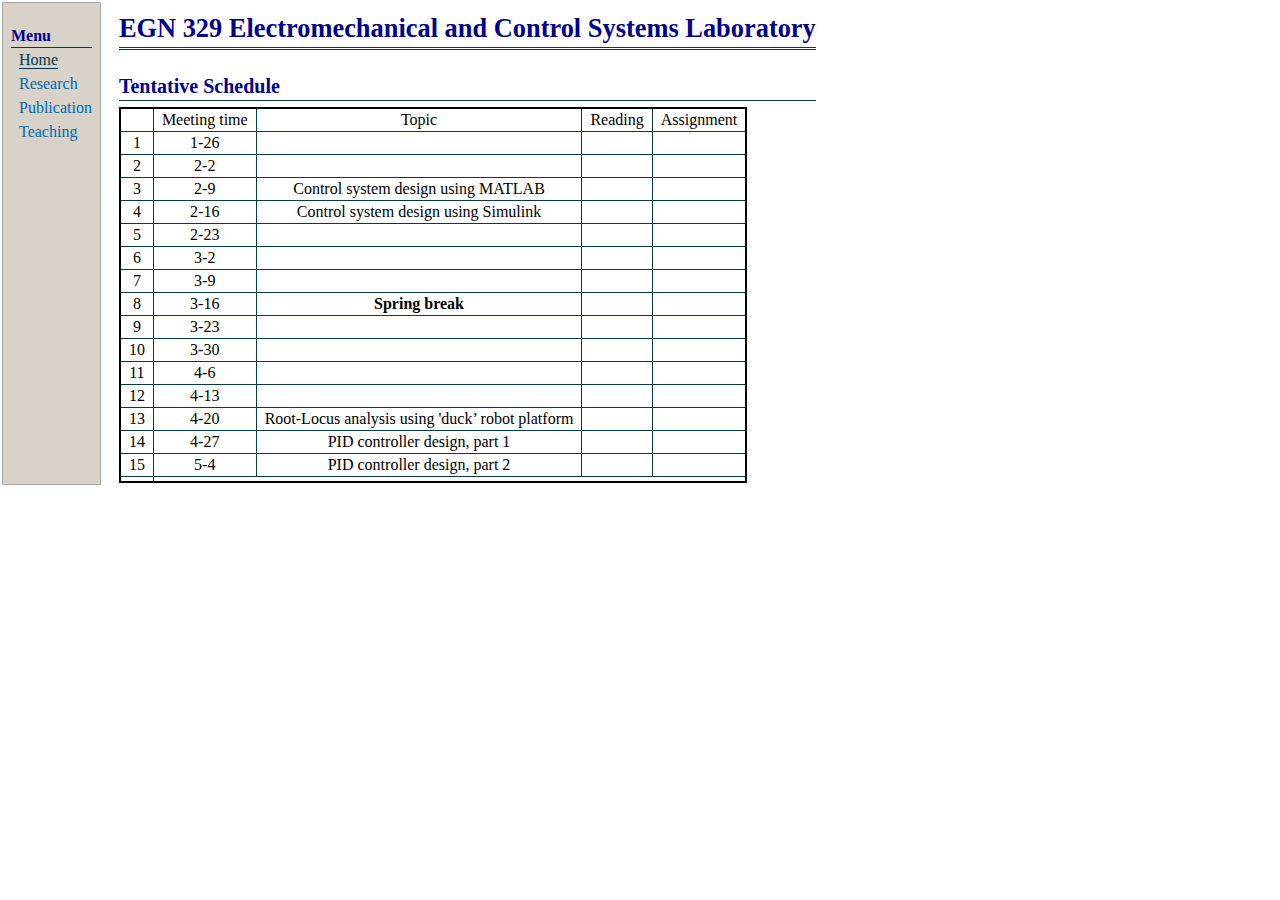
<file: usm329s18.html>
<!DOCTYPE html PUBLIC "-//W3C//DTD XHTML 1.1//EN"
  "http://www.w3.org/TR/xhtml11/DTD/xhtml11.dtd">
<html xmlns="http://www.w3.org/1999/xhtml" xml:lang="en">
<head>
<meta name="generator" content="jemdoc, see http://jemdoc.jaboc.net/" />
<meta http-equiv="Content-Type" content="text/html;charset=utf-8" />
<link rel="stylesheet" href="jemdoc.css" type="text/css" />
<title>EGN 329 Electromechanical and Control Systems Laboratory</title>
</head>
<body>
<table summary="Table for page layout." id="tlayout">
<tr valign="top">
<td id="layout-menu">
<div class="menu-category">Menu</div>
<div class="menu-item"><a href="index.html" class="current">Home</a></div>
<div class="menu-item"><a href="research.html">Research</a></div>
<div class="menu-item"><a href="publications.html">Publication</a></div>
<div class="menu-item"><a href="teaching.html">Teaching</a></div>
</td>
<td id="layout-content">
<div id="toptitle">
<h1>EGN 329 Electromechanical and Control Systems Laboratory</h1>
</div>
<h2>Tentative Schedule</h2>
<table id="Schedule">
<tr class="r1"><td class="c1"></td><td class="c2">Meeting time  </td><td class="c3"> Topic </td><td class="c4">  Reading</td><td class="c5">Assignment</td></tr>
<tr class="r2"><td class="c1">1</td><td class="c2">1-26 </td><td class="c3"> </td><td class="c4"> </td><td class="c5">   </td></tr>
<tr class="r3"><td class="c1">2</td><td class="c2">2-2 </td><td class="c3"> </td><td class="c4"> </td><td class="c5">   </td></tr>
<tr class="r4"><td class="c1">3</td><td class="c2">2-9  </td><td class="c3"> Control system design using MATLAB</td><td class="c4"> </td><td class="c5">   </td></tr>
<tr class="r5"><td class="c1">4</td><td class="c2">2-16 </td><td class="c3">Control system design using Simulink </td><td class="c4"> </td><td class="c5">   </td></tr>
<tr class="r6"><td class="c1"> 5</td><td class="c2">2-23 </td><td class="c3"> </td><td class="c4"> </td><td class="c5">   </td></tr>
<tr class="r7"><td class="c1">    6</td><td class="c2">3-2  </td><td class="c3"> </td><td class="c4"> </td><td class="c5">   </td></tr>
<tr class="r8"><td class="c1"> 7</td><td class="c2">3-9  </td><td class="c3"> </td><td class="c4"> </td><td class="c5">   </td></tr>
<tr class="r9"><td class="c1"> 8</td><td class="c2">3-16  </td><td class="c3"> <b>Spring break</b> </td><td class="c4"> </td><td class="c5">   </td></tr>
<tr class="r10"><td class="c1">9</td><td class="c2">3-23  </td><td class="c3"> </td><td class="c4"> </td><td class="c5">   </td></tr>
<tr class="r11"><td class="c1">10</td><td class="c2">3-30  </td><td class="c3">  </td><td class="c4"> </td><td class="c5">   </td></tr>
<tr class="r12"><td class="c1">11</td><td class="c2">4-6  </td><td class="c3"> </td><td class="c4"> </td><td class="c5">   </td></tr>
<tr class="r13"><td class="c1">12</td><td class="c2">4-13  </td><td class="c3"> </td><td class="c4"> </td><td class="c5">   </td></tr>
<tr class="r14"><td class="c1">13</td><td class="c2">4-20  </td><td class="c3">Root-Locus analysis using 'duck&rsquo; robot platform</td><td class="c4"> </td><td class="c5">   </td></tr>
<tr class="r15"><td class="c1">14</td><td class="c2">4-27  </td><td class="c3"> PID controller design, part 1</td><td class="c4"> </td><td class="c5">   </td></tr>
<tr class="r16"><td class="c1">15</td><td class="c2">5-4  </td><td class="c3"> PID controller design, part 2</td><td class="c4"> </td><td class="c5">   </td></tr>
<tr class="r17"><td class="c1">
</td></tr></table>
</td>
</tr>
</table>
</body>
</html>
</file>
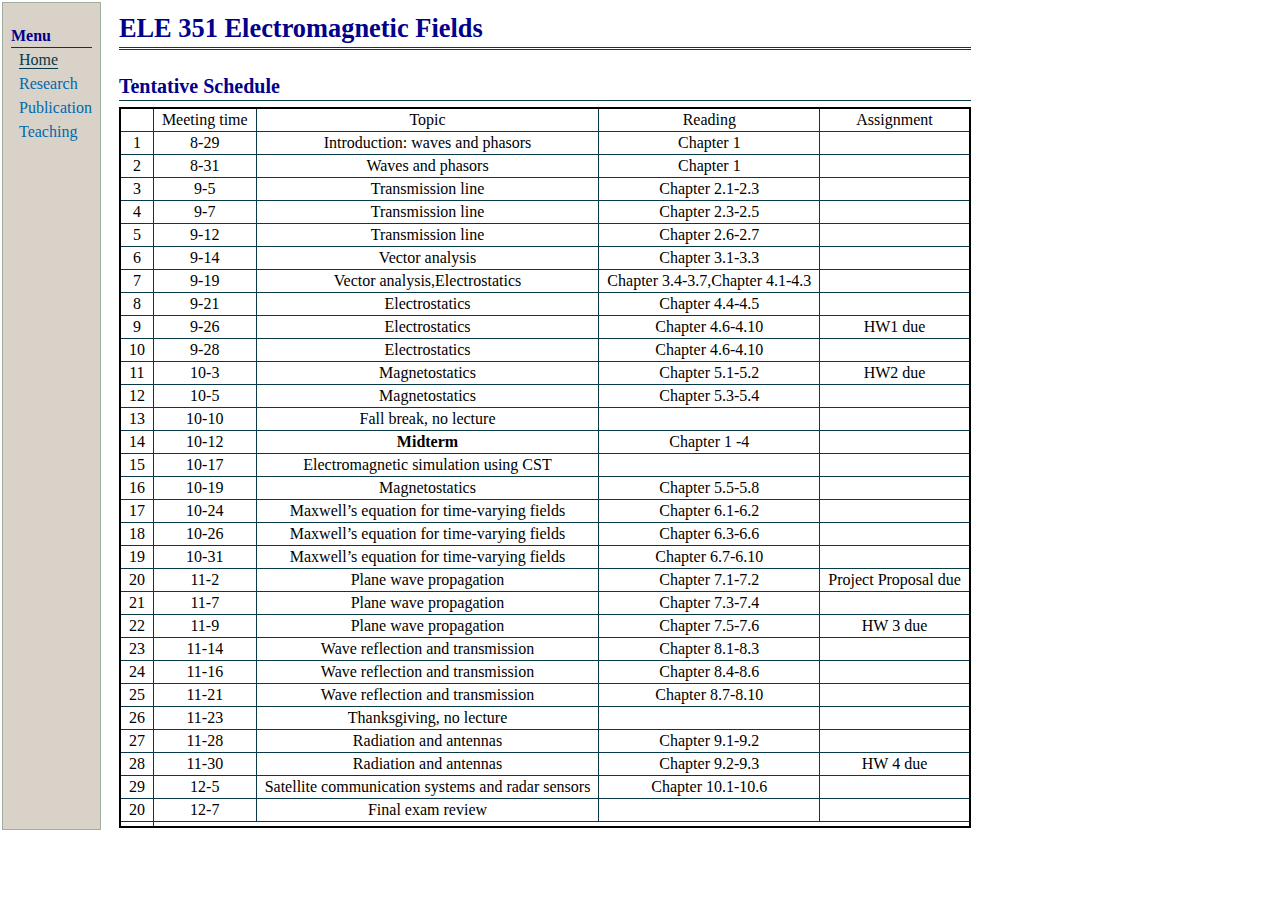
<file: usm351f17.html>
<!DOCTYPE html PUBLIC "-//W3C//DTD XHTML 1.1//EN"
  "http://www.w3.org/TR/xhtml11/DTD/xhtml11.dtd">
<html xmlns="http://www.w3.org/1999/xhtml" xml:lang="en">
<head>
<meta name="generator" content="jemdoc, see http://jemdoc.jaboc.net/" />
<meta http-equiv="Content-Type" content="text/html;charset=utf-8" />
<link rel="stylesheet" href="jemdoc.css" type="text/css" />
<title>ELE 351 Electromagnetic Fields</title>
</head>
<body>
<table summary="Table for page layout." id="tlayout">
<tr valign="top">
<td id="layout-menu">
<div class="menu-category">Menu</div>
<div class="menu-item"><a href="index.html" class="current">Home</a></div>
<div class="menu-item"><a href="research.html">Research</a></div>
<div class="menu-item"><a href="publications.html">Publication</a></div>
<div class="menu-item"><a href="teaching.html">Teaching</a></div>
</td>
<td id="layout-content">
<div id="toptitle">
<h1>ELE 351 Electromagnetic Fields</h1>
</div>
<h2>Tentative Schedule</h2>
<table id="Schedule">
<tr class="r1"><td class="c1"></td><td class="c2">Meeting time  </td><td class="c3"> Topic </td><td class="c4">  Reading</td><td class="c5">Assignment</td></tr>
<tr class="r2"><td class="c1">1</td><td class="c2">8-29 </td><td class="c3"> Introduction: waves and phasors</td><td class="c4"> Chapter 1 </td><td class="c5"> </td></tr>
<tr class="r3"><td class="c1">2</td><td class="c2">8-31 </td><td class="c3"> Waves and phasors</td><td class="c4"> Chapter 1 </td><td class="c5"> </td></tr>
<tr class="r4"><td class="c1">3</td><td class="c2">9-5  </td><td class="c3"> Transmission line  </td><td class="c4"> Chapter 2.1-2.3  </td><td class="c5"> </td></tr>
<tr class="r5"><td class="c1">4</td><td class="c2">9-7  </td><td class="c3"> Transmission line  </td><td class="c4"> Chapter 2.3-2.5 </td><td class="c5"> </td></tr>
<tr class="r6"><td class="c1">5</td><td class="c2">9-12  </td><td class="c3"> Transmission line  </td><td class="c4"> Chapter 2.6-2.7 </td><td class="c5"> </td></tr>
<tr class="r7"><td class="c1">6</td><td class="c2">9-14  </td><td class="c3"> Vector analysis  </td><td class="c4"> Chapter 3.1-3.3 </td><td class="c5"> </td></tr>
<tr class="r8"><td class="c1">7</td><td class="c2">9-19  </td><td class="c3"> Vector analysis,Electrostatics </td><td class="c4"> Chapter 3.4-3.7,Chapter 4.1-4.3 </td><td class="c5"> </td></tr>
<tr class="r9"><td class="c1">8</td><td class="c2">9-21  </td><td class="c3">  Electrostatics  </td><td class="c4"> Chapter 4.4-4.5   </td><td class="c5"> </td></tr>
<tr class="r10"><td class="c1">9</td><td class="c2">9-26  </td><td class="c3">  Electrostatics   </td><td class="c4">Chapter 4.6-4.10</td><td class="c5"> HW1 due </td></tr>
<tr class="r11"><td class="c1">10</td><td class="c2">9-28  </td><td class="c3"> Electrostatics  </td><td class="c4"> Chapter 4.6-4.10 </td><td class="c5"> </td></tr>
<tr class="r12"><td class="c1">11</td><td class="c2">10-3  </td><td class="c3"> Magnetostatics </td><td class="c4"> Chapter 5.1-5.2 </td><td class="c5"> HW2 due</td></tr>
<tr class="r13"><td class="c1">12</td><td class="c2">10-5  </td><td class="c3"> Magnetostatics  </td><td class="c4"> Chapter 5.3-5.4  </td><td class="c5"> </td></tr>
<tr class="r14"><td class="c1">13</td><td class="c2">10-10  </td><td class="c3"> Fall break, no lecture  </td><td class="c4">  </td><td class="c5"> </td></tr>
<tr class="r15"><td class="c1">14</td><td class="c2">10-12  </td><td class="c3"> <b>Midterm</b>   </td><td class="c4"> Chapter 1 -4  </td><td class="c5"> </td></tr>
<tr class="r16"><td class="c1">15</td><td class="c2">10-17  </td><td class="c3"> Electromagnetic simulation using CST  </td><td class="c4">  </td><td class="c5"> </td></tr>
<tr class="r17"><td class="c1">16</td><td class="c2">10-19  </td><td class="c3"> Magnetostatics  </td><td class="c4"> Chapter 5.5-5.8  </td><td class="c5"> </td></tr>
<tr class="r18"><td class="c1">17</td><td class="c2">10-24  </td><td class="c3"> Maxwell’s equation for time-varying fields </td><td class="c4"> Chapter 6.1-6.2 </td><td class="c5"> </td></tr>
<tr class="r19"><td class="c1">18</td><td class="c2">10-26  </td><td class="c3"> Maxwell’s equation for time-varying fields </td><td class="c4"> Chapter 6.3-6.6  </td><td class="c5"> </td></tr>
<tr class="r20"><td class="c1">19</td><td class="c2">10-31  </td><td class="c3"> Maxwell’s equation for time-varying fields </td><td class="c4"> Chapter 6.7-6.10  </td><td class="c5"> </td></tr>
<tr class="r21"><td class="c1">20</td><td class="c2">11-2  </td><td class="c3">  Plane wave propagation   </td><td class="c4"> Chapter 7.1-7.2  </td><td class="c5"> Project Proposal due </td></tr>
<tr class="r22"><td class="c1">21</td><td class="c2">11-7  </td><td class="c3">  Plane wave propagation   </td><td class="c4"> Chapter 7.3-7.4</td><td class="c5">  </td></tr>
<tr class="r23"><td class="c1">22</td><td class="c2">11-9  </td><td class="c3">  Plane wave propagation </td><td class="c4"> Chapter 7.5-7.6 </td><td class="c5"> HW 3 due </td></tr>
<tr class="r24"><td class="c1">23</td><td class="c2">11-14  </td><td class="c3"> Wave reflection and transmission  </td><td class="c4"> Chapter 8.1-8.3 </td><td class="c5">  </td></tr>
<tr class="r25"><td class="c1">24</td><td class="c2">11-16  </td><td class="c3">  Wave reflection and transmission  </td><td class="c4"> Chapter 8.4-8.6 </td><td class="c5">  </td></tr>
<tr class="r26"><td class="c1">25</td><td class="c2">11-21  </td><td class="c3">   Wave reflection and transmission  </td><td class="c4"> Chapter 8.7-8.10 </td><td class="c5">  </td></tr>
<tr class="r27"><td class="c1">26</td><td class="c2">11-23  </td><td class="c3"> Thanksgiving, no lecture </td><td class="c4">  </td><td class="c5"> </td></tr>
<tr class="r28"><td class="c1">27</td><td class="c2">11-28  </td><td class="c3">  Radiation and antennas </td><td class="c4"> Chapter 9.1-9.2 </td><td class="c5">  </td></tr>
<tr class="r29"><td class="c1">28</td><td class="c2">11-30  </td><td class="c3">  Radiation and antennas </td><td class="c4"> Chapter 9.2-9.3 </td><td class="c5"> HW 4 due  </td></tr>
<tr class="r30"><td class="c1">29</td><td class="c2">12-5  </td><td class="c3"> Satellite communication systems and radar sensors </td><td class="c4"> Chapter 10.1-10.6  </td><td class="c5">  </td></tr>
<tr class="r31"><td class="c1">20</td><td class="c2">12-7  </td><td class="c3">  Final exam review </td><td class="c4"> </td><td class="c5">  </td></tr>
<tr class="r32"><td class="c1">
</td></tr></table>
</td>
</tr>
</table>
</body>
</html>
</file>
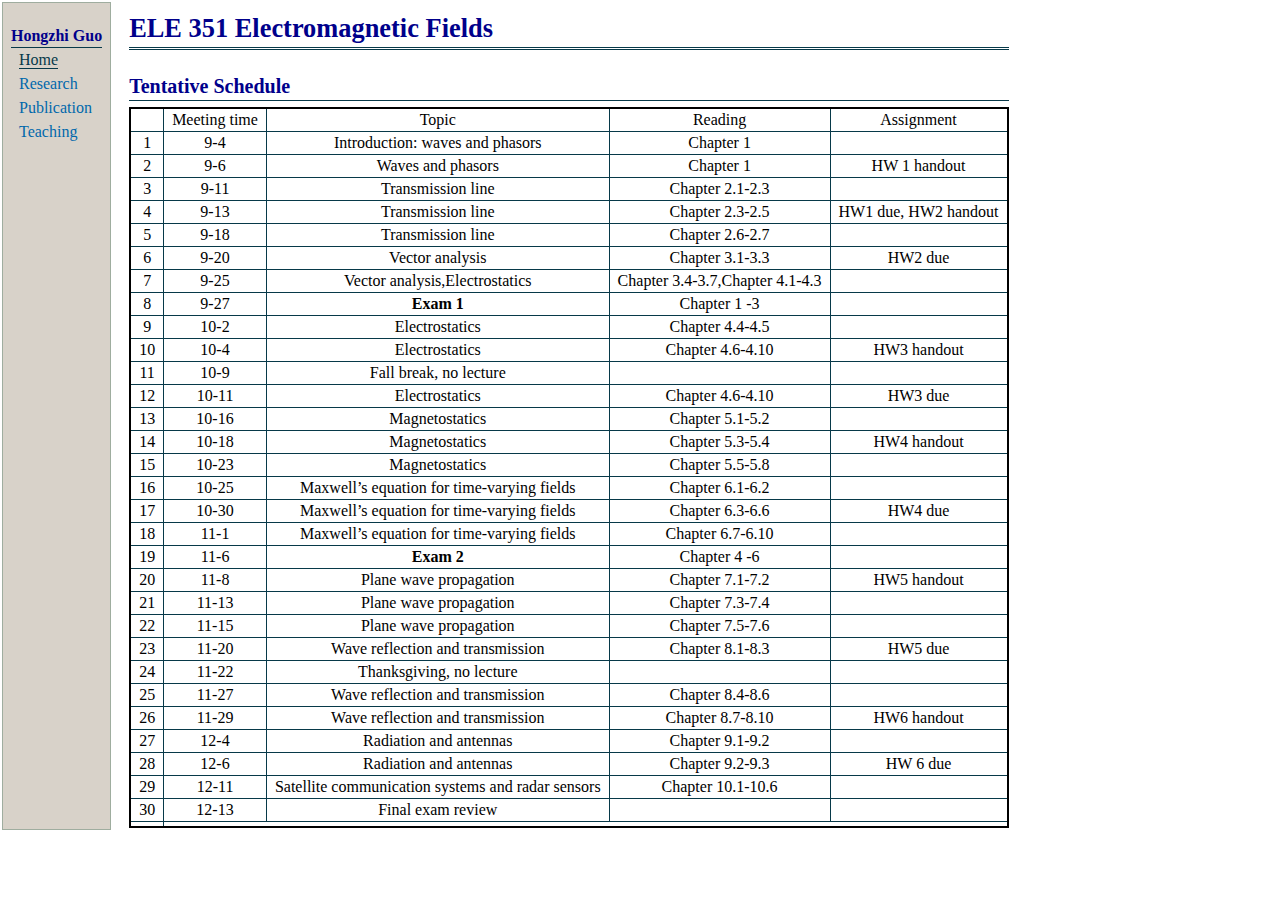
<file: usm351f18.html>
<!DOCTYPE html PUBLIC "-//W3C//DTD XHTML 1.1//EN"
  "http://www.w3.org/TR/xhtml11/DTD/xhtml11.dtd">
<html xmlns="http://www.w3.org/1999/xhtml" xml:lang="en">
<head>
<meta name="generator" content="jemdoc, see http://jemdoc.jaboc.net/" />
<meta http-equiv="Content-Type" content="text/html;charset=utf-8" />
<link rel="stylesheet" href="jemdoc.css" type="text/css" />
<title>ELE 351 Electromagnetic Fields</title>
</head>
<body>
<table summary="Table for page layout." id="tlayout">
<tr valign="top">
<td id="layout-menu">
<div class="menu-category">Hongzhi Guo</div>
<div class="menu-item"><a href="index.html" class="current">Home</a></div>
<div class="menu-item"><a href="research.html">Research</a></div>
<div class="menu-item"><a href="publications.html">Publication</a></div>
<div class="menu-item"><a href="teaching.html">Teaching</a></div>
</td>
<td id="layout-content">
<div id="toptitle">
<h1>ELE 351 Electromagnetic Fields</h1>
</div>
<h2>Tentative Schedule</h2>
<table id="Schedule">
<tr class="r1"><td class="c1"></td><td class="c2">Meeting time  </td><td class="c3"> Topic </td><td class="c4">  Reading</td><td class="c5">Assignment</td></tr>
<tr class="r2"><td class="c1">1</td><td class="c2">9-4 </td><td class="c3"> Introduction: waves and phasors</td><td class="c4"> Chapter 1 </td><td class="c5"> </td></tr>
<tr class="r3"><td class="c1">2</td><td class="c2">9-6 </td><td class="c3"> Waves and phasors</td><td class="c4"> Chapter 1 </td><td class="c5"> HW 1 handout </td></tr>
<tr class="r4"><td class="c1">3</td><td class="c2">9-11  </td><td class="c3"> Transmission line  </td><td class="c4"> Chapter 2.1-2.3  </td><td class="c5"> </td></tr>
<tr class="r5"><td class="c1">4</td><td class="c2">9-13  </td><td class="c3"> Transmission line  </td><td class="c4"> Chapter 2.3-2.5 </td><td class="c5"> HW1 due, HW2 handout </td></tr>
<tr class="r6"><td class="c1">5</td><td class="c2">9-18  </td><td class="c3"> Transmission line  </td><td class="c4"> Chapter 2.6-2.7 </td><td class="c5"> </td></tr>
<tr class="r7"><td class="c1">6</td><td class="c2">9-20  </td><td class="c3"> Vector analysis  </td><td class="c4"> Chapter 3.1-3.3 </td><td class="c5"> HW2 due </td></tr>
<tr class="r8"><td class="c1">7</td><td class="c2">9-25  </td><td class="c3"> Vector analysis,Electrostatics </td><td class="c4"> Chapter 3.4-3.7,Chapter 4.1-4.3 </td><td class="c5"> </td></tr>
<tr class="r9"><td class="c1">8</td><td class="c2">9-27  </td><td class="c3"> <b>Exam 1</b>   </td><td class="c4"> Chapter 1 -3  </td><td class="c5"> </td></tr>
<tr class="r10"><td class="c1">9</td><td class="c2">10-2   </td><td class="c3">  Electrostatics  </td><td class="c4"> Chapter 4.4-4.5   </td><td class="c5"> </td></tr>
<tr class="r11"><td class="c1">10</td><td class="c2">10-4  </td><td class="c3">  Electrostatics   </td><td class="c4">Chapter 4.6-4.10</td><td class="c5"> HW3 handout </td></tr>
<tr class="r12"><td class="c1">11</td><td class="c2">10-9  </td><td class="c3"> Fall break, no lecture  </td><td class="c4">  </td><td class="c5"> </td></tr>
<tr class="r13"><td class="c1">12</td><td class="c2">10-11  </td><td class="c3"> Electrostatics  </td><td class="c4"> Chapter 4.6-4.10 </td><td class="c5"> HW3 due</td></tr>
<tr class="r14"><td class="c1">13</td><td class="c2">10-16   </td><td class="c3"> Magnetostatics </td><td class="c4"> Chapter 5.1-5.2 </td><td class="c5"> </td></tr>
<tr class="r15"><td class="c1"> 14</td><td class="c2">10-18  </td><td class="c3"> Magnetostatics  </td><td class="c4"> Chapter 5.3-5.4  </td><td class="c5"> HW4 handout </td></tr>
<tr class="r16"><td class="c1">15</td><td class="c2">10-23  </td><td class="c3"> Magnetostatics  </td><td class="c4"> Chapter 5.5-5.8  </td><td class="c5"> </td></tr>
<tr class="r17"><td class="c1"> 16</td><td class="c2">10-25  </td><td class="c3"> Maxwell’s equation for time-varying fields </td><td class="c4"> Chapter 6.1-6.2 </td><td class="c5"> </td></tr>
<tr class="r18"><td class="c1">17</td><td class="c2">10-30  </td><td class="c3"> Maxwell’s equation for time-varying fields </td><td class="c4"> Chapter 6.3-6.6  </td><td class="c5"> HW4 due </td></tr>
<tr class="r19"><td class="c1">18</td><td class="c2">11-1  </td><td class="c3"> Maxwell’s equation for time-varying fields </td><td class="c4"> Chapter 6.7-6.10  </td><td class="c5"> </td></tr>
<tr class="r20"><td class="c1">19</td><td class="c2">11-6   </td><td class="c3"> <b>Exam 2</b>   </td><td class="c4"> Chapter 4 -6  </td><td class="c5"> </td></tr>
<tr class="r21"><td class="c1"> 20</td><td class="c2">11-8  </td><td class="c3">  Plane wave propagation   </td><td class="c4"> Chapter 7.1-7.2  </td><td class="c5">   HW5 handout</td></tr>
<tr class="r22"><td class="c1">21</td><td class="c2">11-13  </td><td class="c3">  Plane wave propagation   </td><td class="c4"> Chapter 7.3-7.4</td><td class="c5">  </td></tr>
<tr class="r23"><td class="c1">22</td><td class="c2">11-15  </td><td class="c3">  Plane wave propagation </td><td class="c4"> Chapter 7.5-7.6 </td><td class="c5">  </td></tr>
<tr class="r24"><td class="c1">23</td><td class="c2">11-20  </td><td class="c3"> Wave reflection and transmission  </td><td class="c4"> Chapter 8.1-8.3 </td><td class="c5"> HW5 due </td></tr>
<tr class="r25"><td class="c1">24</td><td class="c2">11-22  </td><td class="c3"> Thanksgiving, no lecture </td><td class="c4">  </td><td class="c5"> </td></tr>
<tr class="r26"><td class="c1"> 25</td><td class="c2">11-27  </td><td class="c3">  Wave reflection and transmission  </td><td class="c4"> Chapter 8.4-8.6 </td><td class="c5">  </td></tr>
<tr class="r27"><td class="c1">26</td><td class="c2">11-29  </td><td class="c3">   Wave reflection and transmission  </td><td class="c4"> Chapter 8.7-8.10 </td><td class="c5"> HW6 handout </td></tr>
<tr class="r28"><td class="c1">27</td><td class="c2">12-4  </td><td class="c3">  Radiation and antennas </td><td class="c4"> Chapter 9.1-9.2 </td><td class="c5">  </td></tr>
<tr class="r29"><td class="c1">28</td><td class="c2">12-6  </td><td class="c3">  Radiation and antennas </td><td class="c4"> Chapter 9.2-9.3 </td><td class="c5"> HW 6 due  </td></tr>
<tr class="r30"><td class="c1">29</td><td class="c2">12-11  </td><td class="c3"> Satellite communication systems and radar sensors </td><td class="c4"> Chapter 10.1-10.6  </td><td class="c5">  </td></tr>
<tr class="r31"><td class="c1">30</td><td class="c2">12-13  </td><td class="c3">  Final exam review </td><td class="c4"> </td><td class="c5">  </td></tr>
<tr class="r32"><td class="c1">
</td></tr></table>
</td>
</tr>
</table>
</body>
</html>
</file>
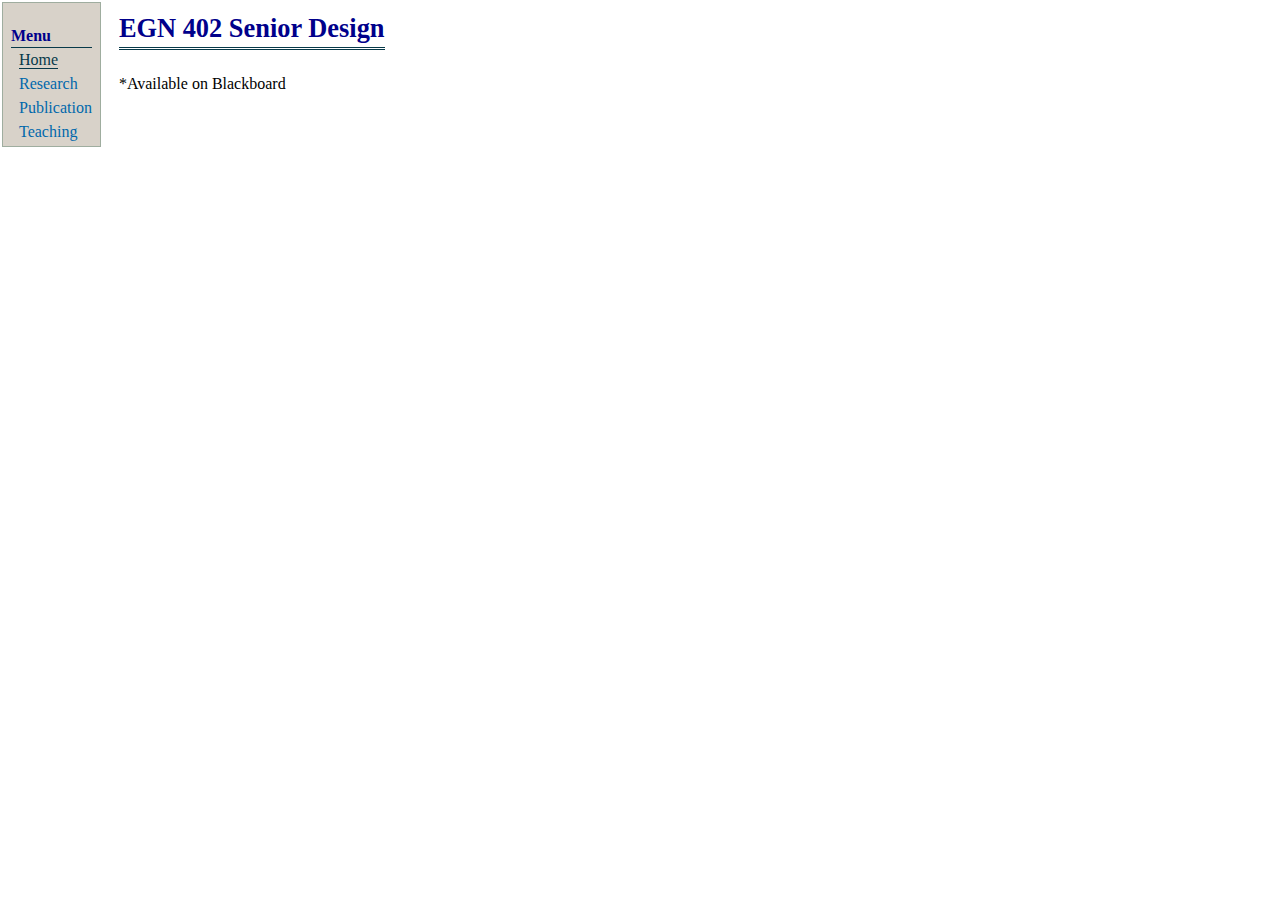
<file: usm402f17.html>
<!DOCTYPE html PUBLIC "-//W3C//DTD XHTML 1.1//EN"
  "http://www.w3.org/TR/xhtml11/DTD/xhtml11.dtd">
<html xmlns="http://www.w3.org/1999/xhtml" xml:lang="en">
<head>
<meta name="generator" content="jemdoc, see http://jemdoc.jaboc.net/" />
<meta http-equiv="Content-Type" content="text/html;charset=utf-8" />
<link rel="stylesheet" href="jemdoc.css" type="text/css" />
<title>EGN 402 Senior Design</title>
</head>
<body>
<table summary="Table for page layout." id="tlayout">
<tr valign="top">
<td id="layout-menu">
<div class="menu-category">Menu</div>
<div class="menu-item"><a href="index.html" class="current">Home</a></div>
<div class="menu-item"><a href="research.html">Research</a></div>
<div class="menu-item"><a href="publications.html">Publication</a></div>
<div class="menu-item"><a href="teaching.html">Teaching</a></div>
</td>
<td id="layout-content">
<div id="toptitle">
<h1>EGN 402 Senior Design</h1>
</div>
<p>*Available on Blackboard</p>
</td>
</tr>
</table>
</body>
</html>
</file>
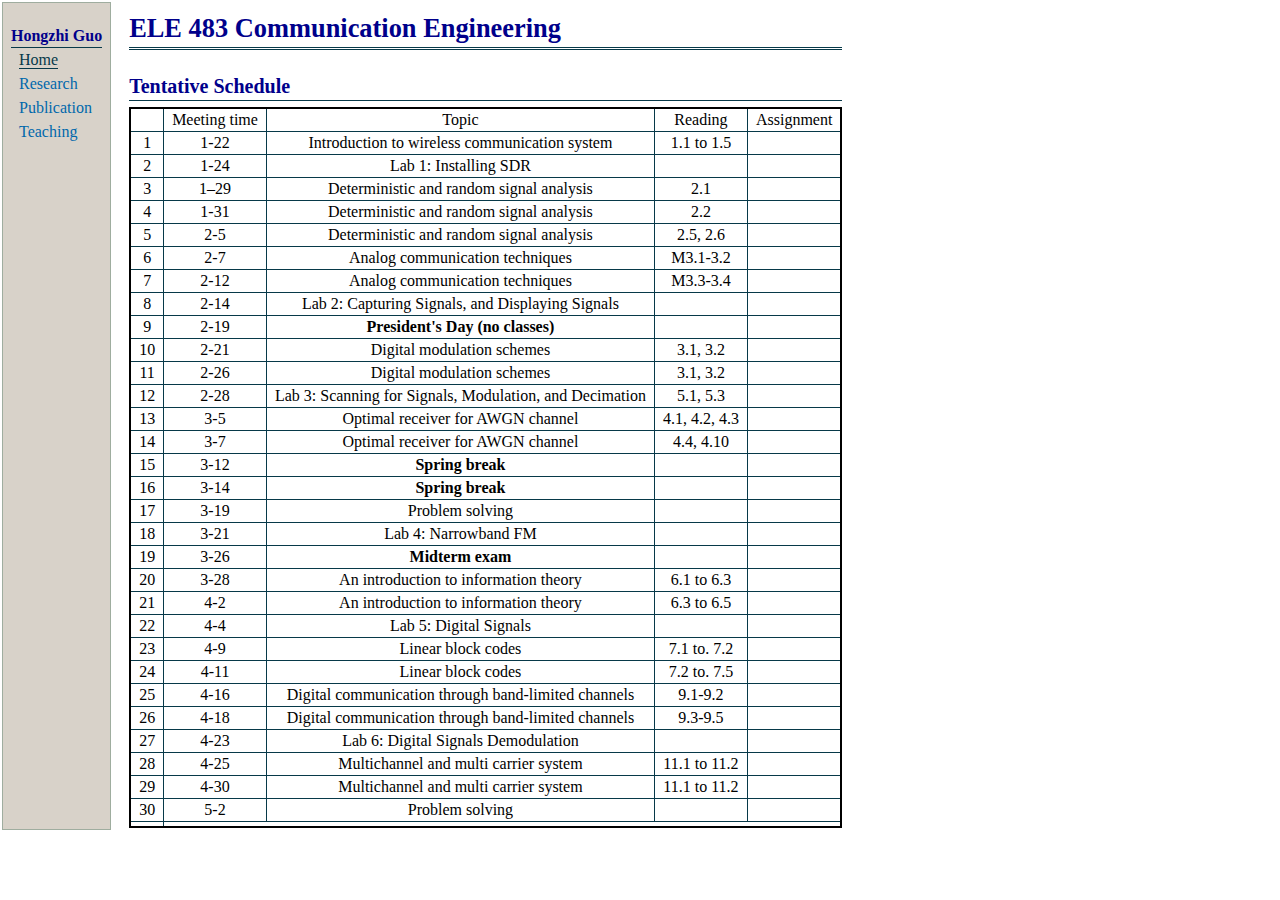
<file: usm483s18.html>
<!DOCTYPE html PUBLIC "-//W3C//DTD XHTML 1.1//EN"
  "http://www.w3.org/TR/xhtml11/DTD/xhtml11.dtd">
<html xmlns="http://www.w3.org/1999/xhtml" xml:lang="en">
<head>
<meta name="generator" content="jemdoc, see http://jemdoc.jaboc.net/" />
<meta http-equiv="Content-Type" content="text/html;charset=utf-8" />
<link rel="stylesheet" href="jemdoc.css" type="text/css" />
<title>ELE 483 Communication Engineering</title>
</head>
<body>
<table summary="Table for page layout." id="tlayout">
<tr valign="top">
<td id="layout-menu">
<div class="menu-category">Hongzhi Guo</div>
<div class="menu-item"><a href="index.html" class="current">Home</a></div>
<div class="menu-item"><a href="research.html">Research</a></div>
<div class="menu-item"><a href="publications.html">Publication</a></div>
<div class="menu-item"><a href="teaching.html">Teaching</a></div>
</td>
<td id="layout-content">
<div id="toptitle">
<h1>ELE 483 Communication Engineering</h1>
</div>
<h2>Tentative Schedule</h2>
<table id="Schedule">
<tr class="r1"><td class="c1"></td><td class="c2">Meeting time  </td><td class="c3"> Topic </td><td class="c4">  Reading</td><td class="c5">Assignment</td></tr>
<tr class="r2"><td class="c1">1</td><td class="c2">1-22 </td><td class="c3"> Introduction to wireless communication system</td><td class="c4"> 1.1 to 1.5</td><td class="c5">   </td></tr>
<tr class="r3"><td class="c1">2</td><td class="c2">1-24 </td><td class="c3"> Lab 1: Installing SDR </td><td class="c4">  </td><td class="c5">   </td></tr>
<tr class="r4"><td class="c1"> 3</td><td class="c2">1–29 </td><td class="c3"> Deterministic and random signal analysis</td><td class="c4"> 2.1  </td><td class="c5"> </td></tr>
<tr class="r5"><td class="c1">4</td><td class="c2">1-31  </td><td class="c3"> Deterministic and random signal analysis</td><td class="c4"> 2.2  </td><td class="c5"> </td></tr>
<tr class="r6"><td class="c1">5</td><td class="c2">2-5 </td><td class="c3"> Deterministic and random signal analysis</td><td class="c4"> 2.5, 2.6  </td><td class="c5"> </td></tr>
<tr class="r7"><td class="c1">6</td><td class="c2">2-7</td><td class="c3"> Analog communication techniques </td><td class="c4"> M3.1-3.2  </td><td class="c5">   </td></tr>
<tr class="r8"><td class="c1">   7</td><td class="c2">2-12 </td><td class="c3"> Analog communication techniques </td><td class="c4">  M3.3-3.4  </td><td class="c5">   </td></tr>
<tr class="r9"><td class="c1">    8</td><td class="c2">2-14  </td><td class="c3">  Lab 2: Capturing Signals, and Displaying Signals</td><td class="c4">  </td><td class="c5">   </td></tr>
<tr class="r10"><td class="c1"> 9</td><td class="c2">2-19  </td><td class="c3">  <b>President's Day (no classes)</b> </td><td class="c4">  </td><td class="c5">  </td></tr>
<tr class="r11"><td class="c1">10</td><td class="c2">2-21  </td><td class="c3"> Digital modulation schemes </td><td class="c4">  3.1, 3.2  </td><td class="c5">  </td></tr>
<tr class="r12"><td class="c1">11</td><td class="c2">2-26  </td><td class="c3"> Digital modulation schemes </td><td class="c4">  3.1, 3.2  </td><td class="c5">  </td></tr>
<tr class="r13"><td class="c1">12</td><td class="c2">2-28  </td><td class="c3"> Lab 3: Scanning for Signals, Modulation, and Decimation   </td><td class="c4">5.1, 5.3 </td><td class="c5">  </td></tr>
<tr class="r14"><td class="c1">13</td><td class="c2">3-5  </td><td class="c3"> Optimal receiver for AWGN channel </td><td class="c4">  4.1, 4.2, 4.3  </td><td class="c5">  </td></tr>
<tr class="r15"><td class="c1">14</td><td class="c2">3-7  </td><td class="c3"> Optimal receiver for AWGN channel </td><td class="c4">  4.4, 4.10  </td><td class="c5">  </td></tr>
<tr class="r16"><td class="c1">15</td><td class="c2">3-12  </td><td class="c3"> <b>Spring break</b>  </td><td class="c4">  </td><td class="c5">  </td></tr>
<tr class="r17"><td class="c1">16</td><td class="c2">3-14  </td><td class="c3"> <b>Spring break</b>  </td><td class="c4">   </td><td class="c5">  </td></tr>
<tr class="r18"><td class="c1">17</td><td class="c2">3-19  </td><td class="c3"> Problem solving  </td><td class="c4">  </td><td class="c5">  </td></tr>
<tr class="r19"><td class="c1">18</td><td class="c2">3-21  </td><td class="c3"> Lab 4: Narrowband FM  </td><td class="c4">   </td><td class="c5"> </td></tr>
<tr class="r20"><td class="c1"> 19</td><td class="c2">3-26  </td><td class="c3"> <b>Midterm exam</b>  </td><td class="c4">  </td><td class="c5">  </td></tr>
<tr class="r21"><td class="c1">20</td><td class="c2">3-28  </td><td class="c3">  An introduction to information theory </td><td class="c4"> 6.1 to 6.3</td><td class="c5">  </td></tr>
<tr class="r22"><td class="c1">21</td><td class="c2">4-2  </td><td class="c3">  An introduction to information theory </td><td class="c4"> 6.3 to 6.5</td><td class="c5">  </td></tr>
<tr class="r23"><td class="c1">22</td><td class="c2">4-4  </td><td class="c3"> Lab 5: Digital Signals </td><td class="c4">  </td><td class="c5">  </td></tr>
<tr class="r24"><td class="c1">23</td><td class="c2">4-9 </td><td class="c3"> Linear block codes  </td><td class="c4"> 7.1 to. 7.2 </td><td class="c5">  </td></tr>
<tr class="r25"><td class="c1">24</td><td class="c2">4-11  </td><td class="c3"> Linear block codes  </td><td class="c4"> 7.2 to. 7.5 </td><td class="c5">  </td></tr>
<tr class="r26"><td class="c1">25</td><td class="c2">4-16  </td><td class="c3"> Digital communication through band-limited channels</td><td class="c4"> 9.1-9.2</td><td class="c5"> </td></tr>
<tr class="r27"><td class="c1">26</td><td class="c2">4-18  </td><td class="c3"> Digital communication through band-limited channels</td><td class="c4"> 9.3-9.5</td><td class="c5"> </td></tr>
<tr class="r28"><td class="c1">27</td><td class="c2">4-23  </td><td class="c3"> Lab 6: Digital Signals Demodulation  </td><td class="c4">  </td><td class="c5">  </td></tr>
<tr class="r29"><td class="c1">28</td><td class="c2">4-25  </td><td class="c3"> Multichannel and multi carrier system  </td><td class="c4"> 11.1 to 11.2  </td><td class="c5">  </td></tr>
<tr class="r30"><td class="c1">29</td><td class="c2">4-30 </td><td class="c3"> Multichannel and multi carrier system  </td><td class="c4"> 11.1 to 11.2  </td><td class="c5">  </td></tr>
<tr class="r31"><td class="c1">30</td><td class="c2">5-2  </td><td class="c3"> Problem solving </td><td class="c4">  </td><td class="c5">  </td></tr>
<tr class="r32"><td class="c1">
</td></tr></table>
</td>
</tr>
</table>
</body>
</html>
</file>
<file: jemdoc.css>
/* madeleine udell's css file for jemdoc. */

table#tlayout {
    border: none;
    border-collapse: separate;
    background: #ffffff;
}

body {
	background: #ffffff;
	font-family: Verdana;
	padding-bottom: 8px;
	margin: 0;
}

#layout-menu {
	background: #d8d2c9;
	border: 1px solid #9fad9f;
	padding-top: 0.5em;
	padding-left: 8px;
	padding-right: 8px;
	font-size: 1.0em;
	width: auto;
	white-space: nowrap;
    text-align: left;
    vertical-align: top;
    color: #00008B;
}

#layout-menu td {
	background: #d8d2c9;
    vertical-align: top;
}

#layout-content {
	padding-top: 0.0em;
	padding-left: 1.0em;
	padding-right: 1.0em;
    border: none;
    background: #ffffff;
    text-align: left;
    vertical-align: top;
}

#layout-menu a {
	line-height: 1.5em;
	margin-left: 0.5em;
}

tt {
    background: #ffffdd;
}

pre, tt {
	font-size: 90%;
	font-family: monaco, monospace;
}

a, a > tt {
	color: #0068ac;
	text-decoration: none;
}

a:hover {
	border-bottom: 1px #073949 dotted;
}

#layout-menu a.current:link, #layout-menu a.current:visited {
	color: #073949;
	border-bottom: 1px #073949 solid;
}
#layout-menu a:link, #layout-menu a:visited, #layout-menu a:hover {
	color: #0068ac;
	text-decoration: none;
}
#layout-menu a:hover {
	text-decoration: none;
}

div.menu-category {
	border-bottom: 1px solid #073949;
	margin-top: 0.8em;
	padding-top: 0.2em;
	padding-bottom: 0.1em;
	font-weight: bold;
}

div.menu-item {
	padding-left: 16px;
	text-indent: -16px;
}

div#toptitle {
	padding-bottom: 0.2em;
	margin-bottom: 1.5em;
	border-bottom: 3px double #073949;
}

/* Reduce space if we begin the page with a title. */
div#toptitle + h2, div#toptitle + h3 {
	margin-top: -0.7em;
}

div#subtitle {
	margin-top: 0.0em;
	margin-bottom: 0.0em;
	padding-top: 0em;
	padding-bottom: 0.1em;
}

em {
	font-style: italic;
}

strong {
	font-weight: bold;
}


h1, h2, h3 {
	color: #00008B;
	margin-top: 0.7em;
	margin-bottom: 0.3em;
	padding-bottom: 0.2em;
	line-height: 1.0;
	padding-top: 0.5em;
	border-bottom: 1px solid #073949;
}

h1 {
	font-size: 165%;
}

h2 {
	padding-top: 0.8em;
	font-size: 125%;
}

h2 + h3 {
    padding-top: 0.2em;
}

h3 {
	font-size: 110%;
	border-bottom: none;
}

p {
	margin-top: 0.0em;
	margin-bottom: 0.8em;
	padding: 0;
	line-height: 1.3;
}

pre {
	padding: 0;
	margin: 0;
}

div#footer {
	font-size: small;
	border-top: 1px solid #222222;
	padding-top: 0.1em;
	margin-top: 4.0em;
	color: #222222;
}

div#footer a {
	color: #0068ac;
}

div#footer-text {
	float: left;
	padding-bottom: 8px;
}

ul, ol, dl {
	margin-top: 0.2em;
	padding-top: 0;
	margin-bottom: 0.8em;
}

dt {
	margin-top: 0.5em;
	margin-bottom: 0;
}

dl {
	margin-left: 20px;
}

dd {
	color: #222222;
}

dd > *:first-child {
	margin-top: 0;
}

ul {
	list-style-position: outside;
	list-style-type: square;
}

p + ul, p + ol {
	margin-top: -0.5em;
}

li ul, li ol {
	margin-top: -0.3em;
}

ol {
	list-style-position: outside;
	list-style-type: decimal;
}

li p, dd p {
	margin-bottom: 0.3em;
}


ol ol {
	list-style-type: lower-alpha;
}

ol ol ol {
	list-style-type: lower-roman;
}

p + div.codeblock {
	margin-top: -0.6em;
}

div.codeblock, div.infoblock {
	margin-right: 0%;
	margin-top: 1.2em;
	margin-bottom: 1.3em;
}

div.blocktitle {
	font-weight: bold;
	color: #cd7b62;
	margin-top: 1.2em;
	margin-bottom: 0.1em;
}

div.blockcontent {
	border: 1px solid #9fad9f;
	padding: 0.3em 0.5em;
}

div.infoblock > div.blockcontent {
	background: SeaShell;
}

div.blockcontent p + ul, div.blockcontent p + ol {
	margin-top: 0.4em;
}

div.infoblock p {
	margin-bottom: 0em;
}

div.infoblock li p, div.infoblock dd p {
	margin-bottom: 0.5em;
}

div.infoblock p + p {
	margin-top: 0.8em;
}

div.codeblock > div.blockcontent {
	background: #d8d2c9;
}

span.pycommand {
	color: #000070;
}

span.statement {
	color: #008800;
}
span.builtin {
	color: #000088;
}
span.special {
	color: #990000;
}
span.operator {
	color: #880000;
}
span.error {
	color: #aa0000;
}
span.comment, span.comment > *, span.string, span.string > * {
	color: #606060;
}

@media print {
	#layout-menu { display: none; }
}

#fwtitle {
	margin: 2px;
}

#fwtitle #toptitle {
	padding-left: 0.5em;
	margin-bottom: 0.5em;
}

#layout-content h1:first-child, #layout-content h2:first-child, #layout-content h3:first-child {
	margin-top: -0.7em;
}

div#toptitle h1, #layout-content div#toptitle h1 {
	margin-bottom: 0.0em;
	padding-bottom: 0.1em;
	padding-top: 0;
	margin-top: 0.5em;
	border-bottom: none;
}

img.eq {
	padding: 0;
	padding-left: 0.1em;
	padding-right: 0.1em;
	margin: 0;
}

img.eqwl {
	padding-left: 2em;
	padding-top: 0.6em;
	padding-bottom: 0.2em;
	margin: 0;
}

table {
    border: 2px solid black;
    border-collapse: collapse;
}

td {
    padding: 2px;
    padding-left: 0.5em;
    padding-right: 0.5em;
    text-align: center;
    border: 1px solid #073949;
}

table + table {
    margin-top: 1em;
}

tr.heading {
    font-weight: bold;
    border-bottom: 2px solid black;
}

img {
    border: none;
}

table.imgtable, table.imgtable td {
    border: none;
    text-align: left;
}
nt {
	color: #008800;
}
span.builtin {
	color: #000088;
}
span.special {
	color: #990000;
}
span.operator {
	color: #880000;
}
span.error {
	color: #aa0000;
}
span.comment, span.comment > *, span.string, span.string > * {
	color: #606060;
}

@media print {
	#layout-menu { display: none; }
}

#fwtitle {
	margin: 2px;
}

#fwtitle #toptitle {
	padding-left: 0.5em;
	margin-bottom: 0.5em;
}

#layout-content h1:first-child, #layout-content h2:first-child, #layout-content h3:first-child {
	margin-top: -0.7em;
}

div#toptitle h1, #layout-content div#toptitle h1 {
	margin-bottom: 0.0em;
	padding-bottom: 0.1em;
	padding-top: 0;
	margin-top: 0.5em;
	border-bottom: none;
}

img.eq {
	padding: 0;
	padding-left: 0.1em;
	padding-right: 0.1em;
	margin: 0;
}

img.eqwl {
	padding-left: 2em;
	padding-top: 0.6em;
	padding-bottom: 0.2em;
	margin: 0;
}

table {
    border: 2px solid black;
    border-collapse: collapse;
}

td {
    padding: 2px;
    padding-left: 0.5em;
    padding-right: 0.5em;
    text-align: center;
<<<<<<< HEAD
    border: 1px solid gray;
=======
    border: 1px solid #073949;
>>>>>>> jemdoc
}

table + table {
    margin-top: 1em;
}

tr.heading {
    font-weight: bold;
    border-bottom: 2px solid black;
}

img {
    border: none;
}

table.imgtable, table.imgtable td {
    border: none;
    text-align: left;
}
</file>
